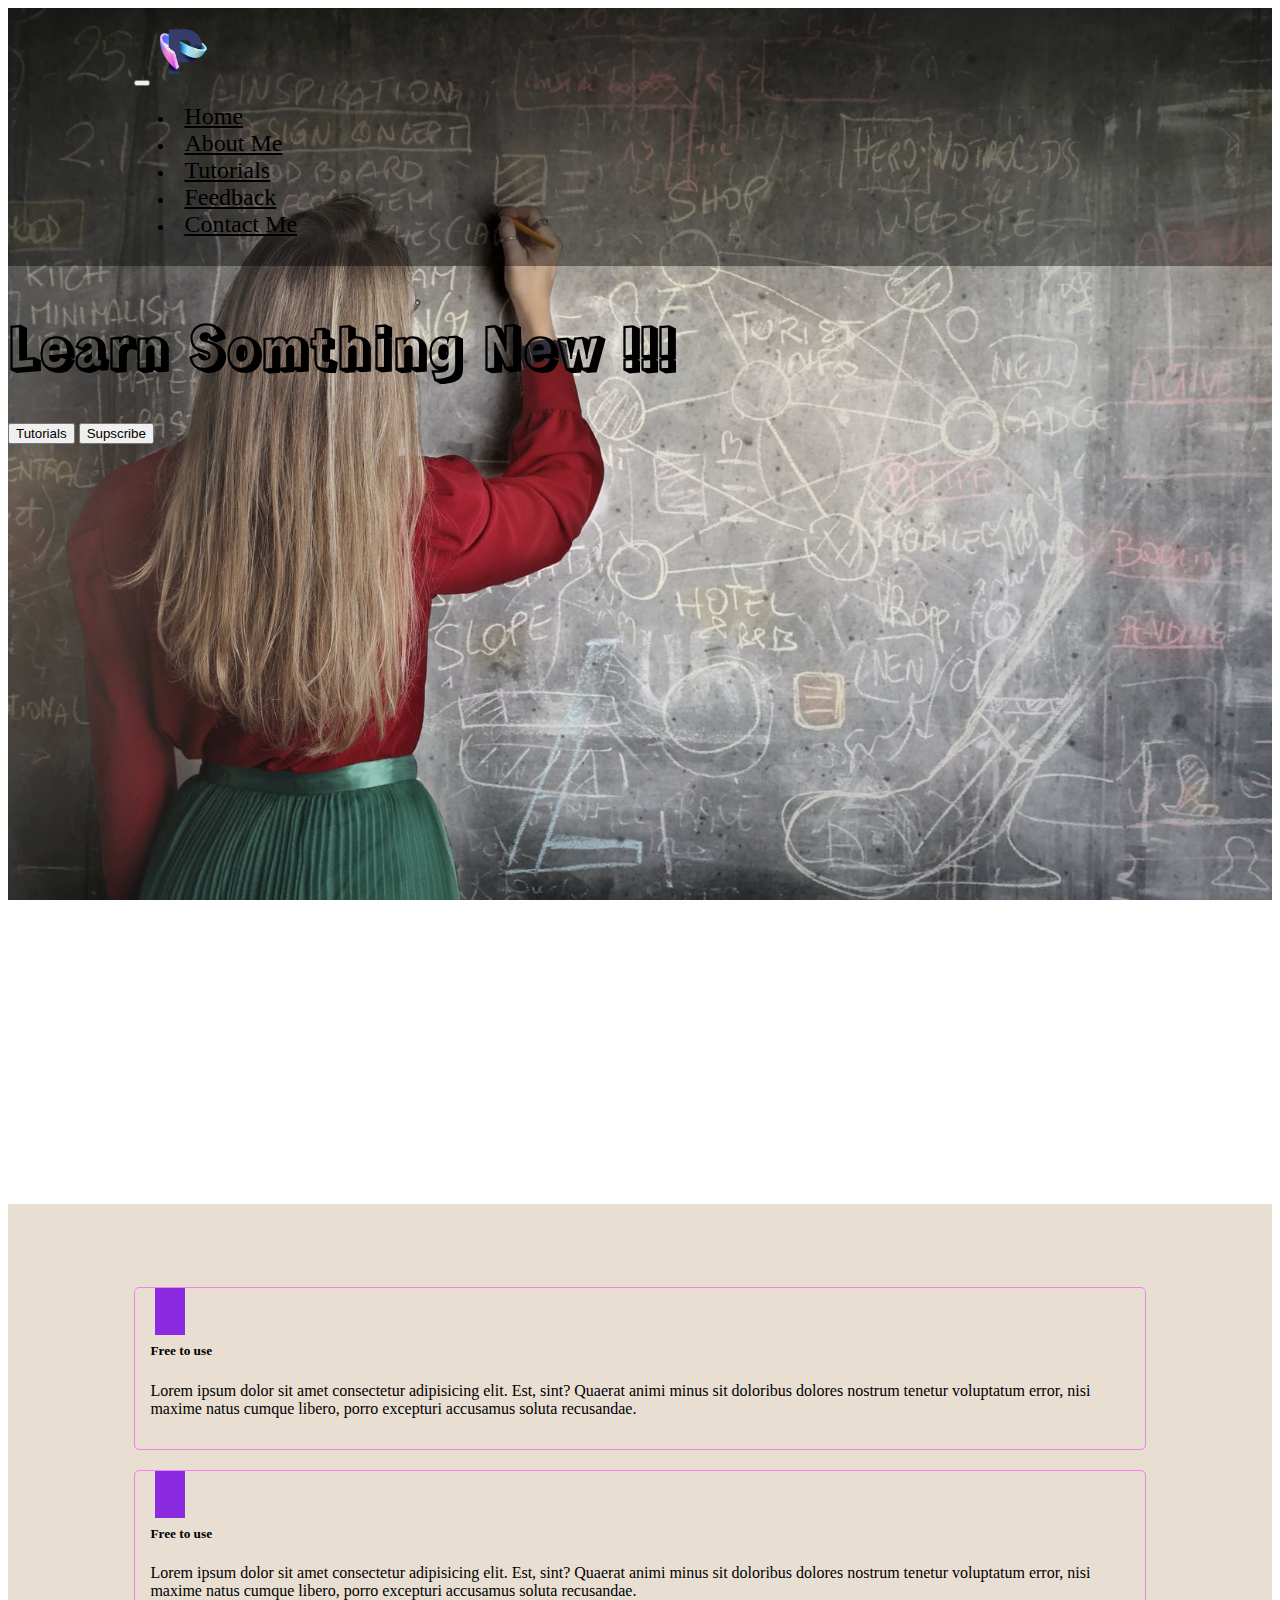
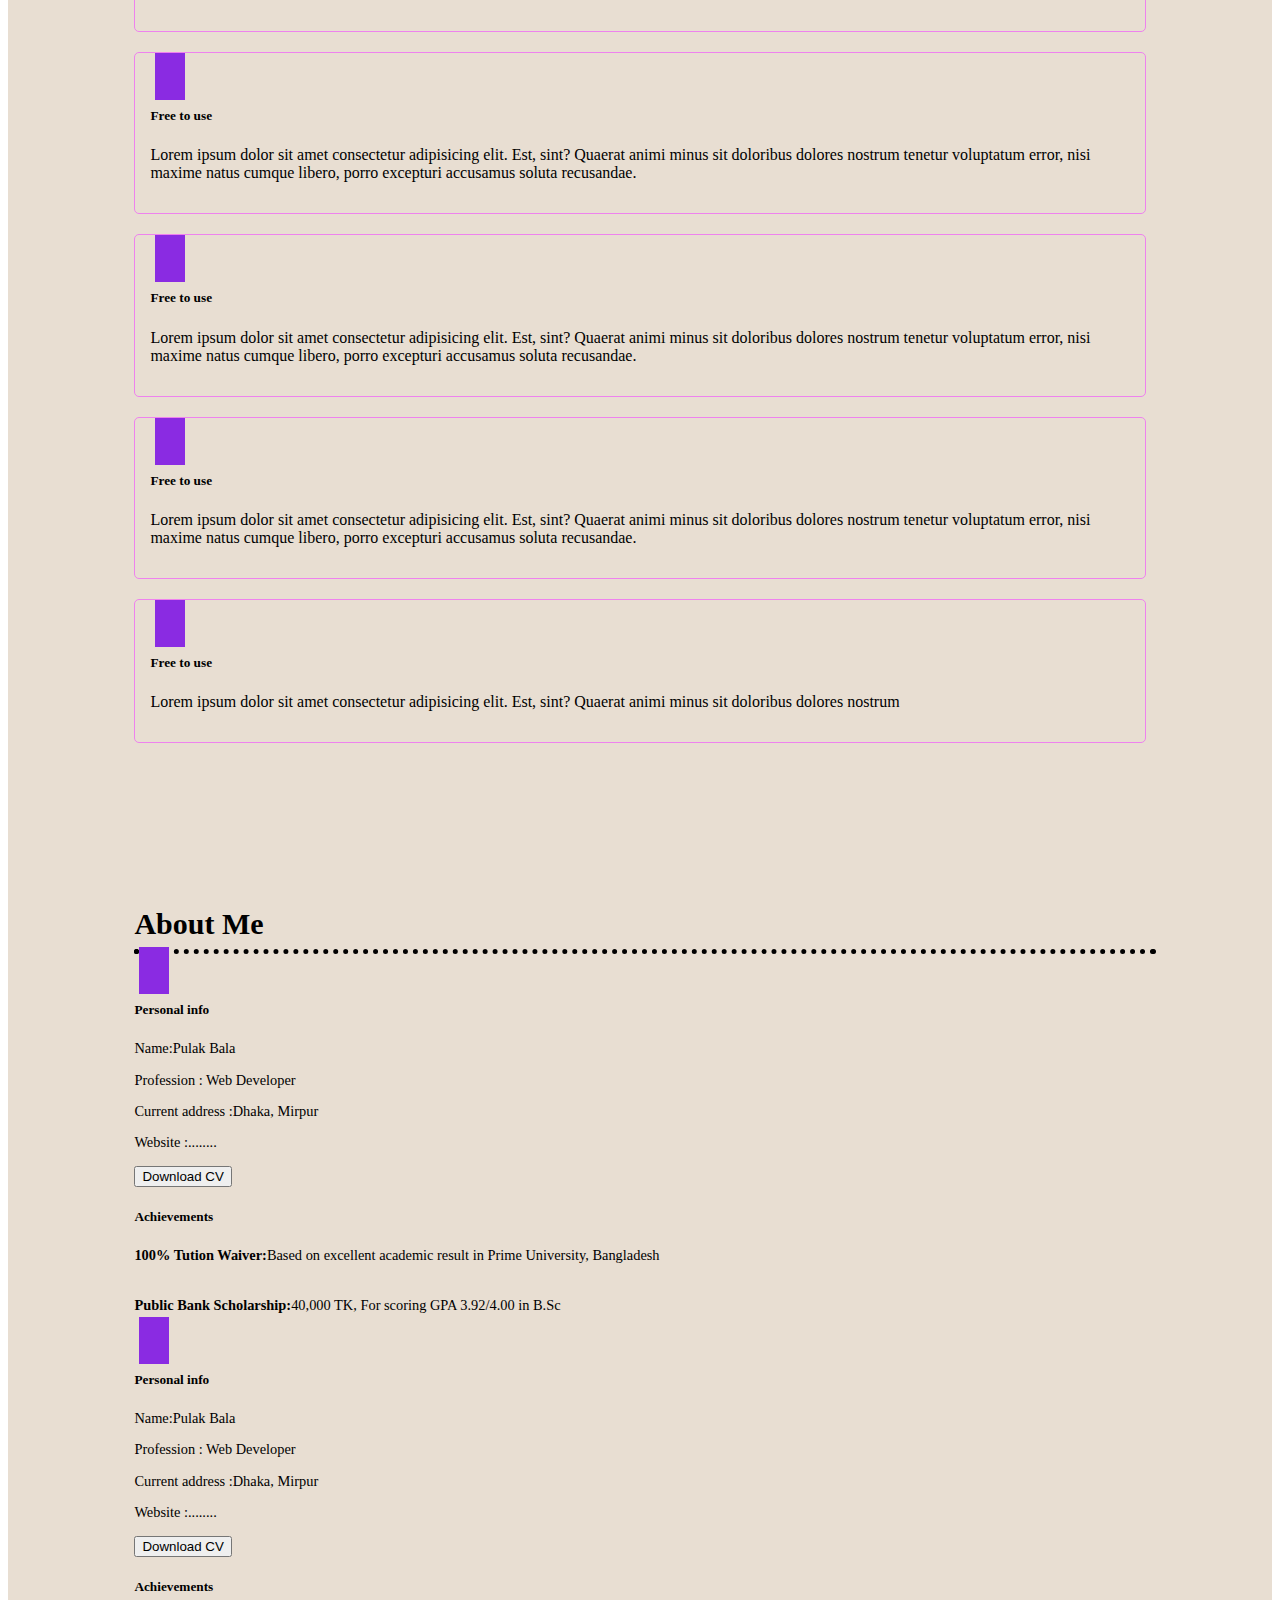
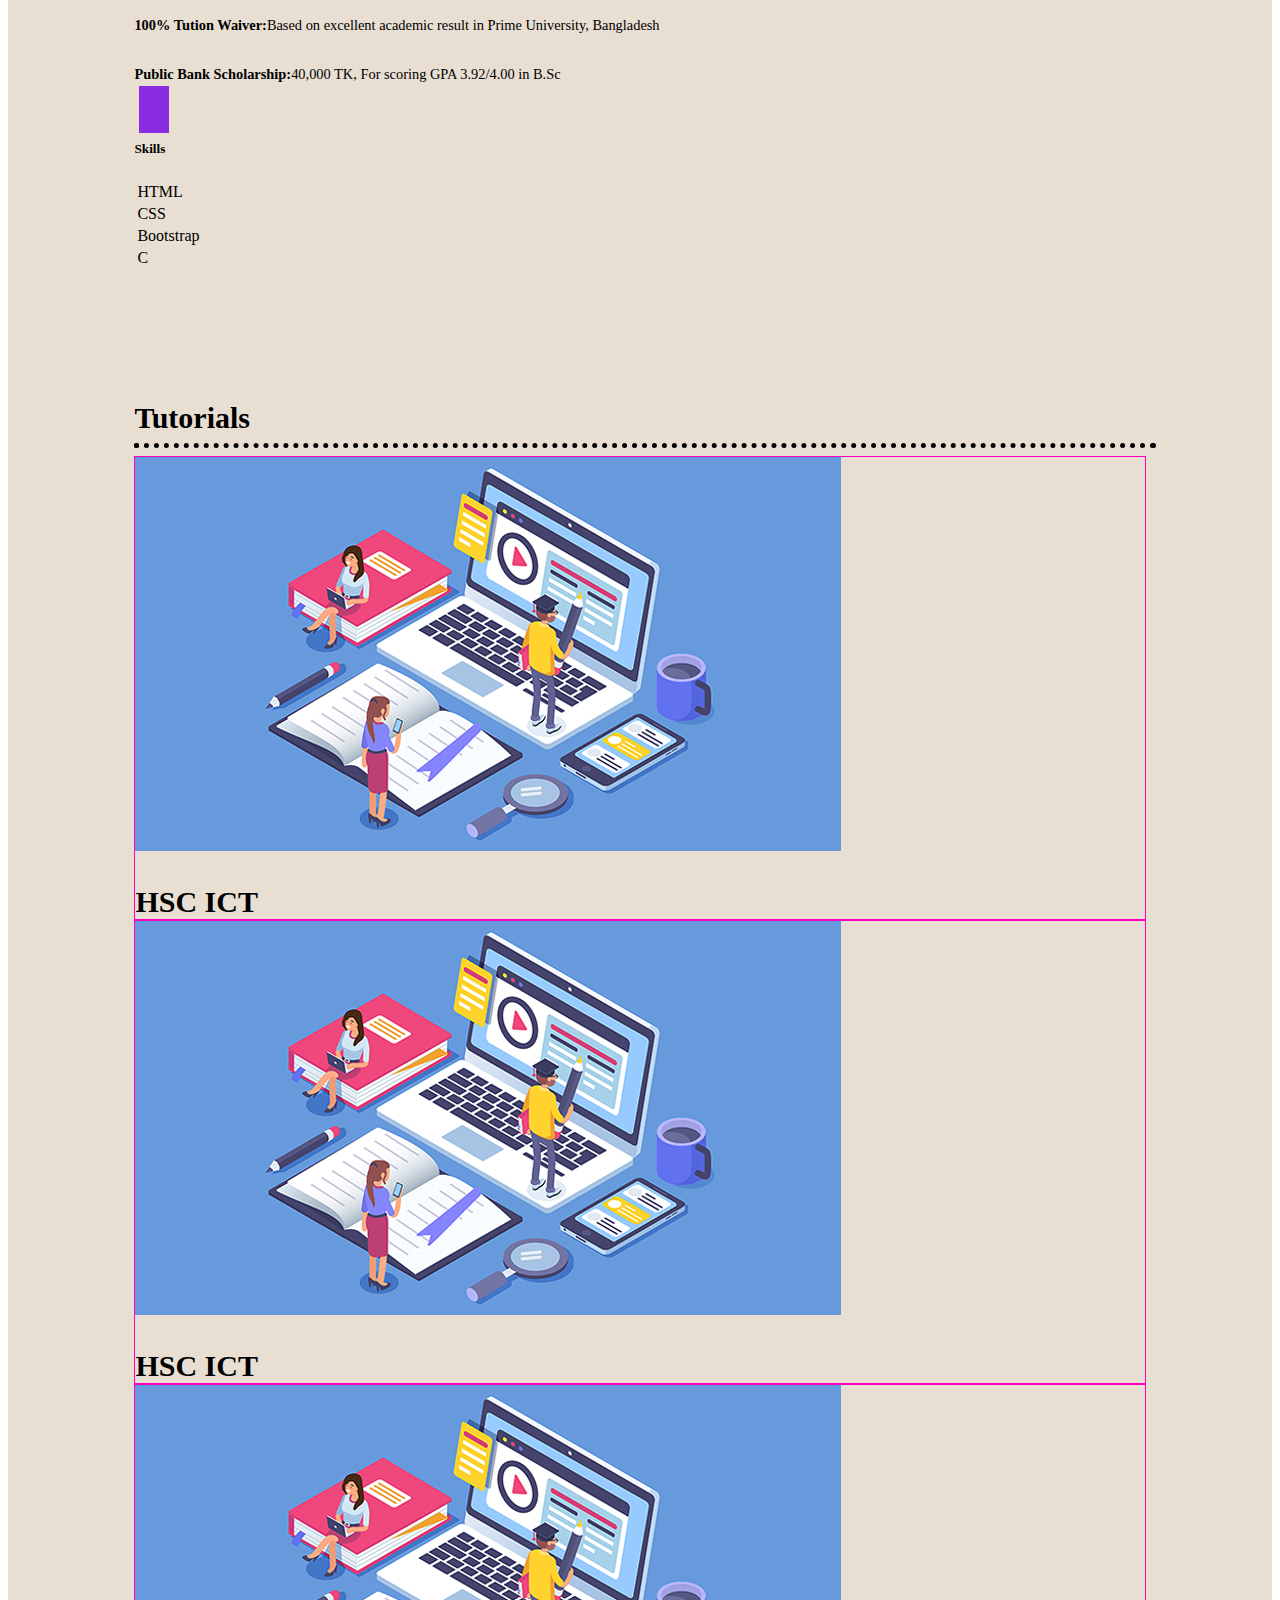
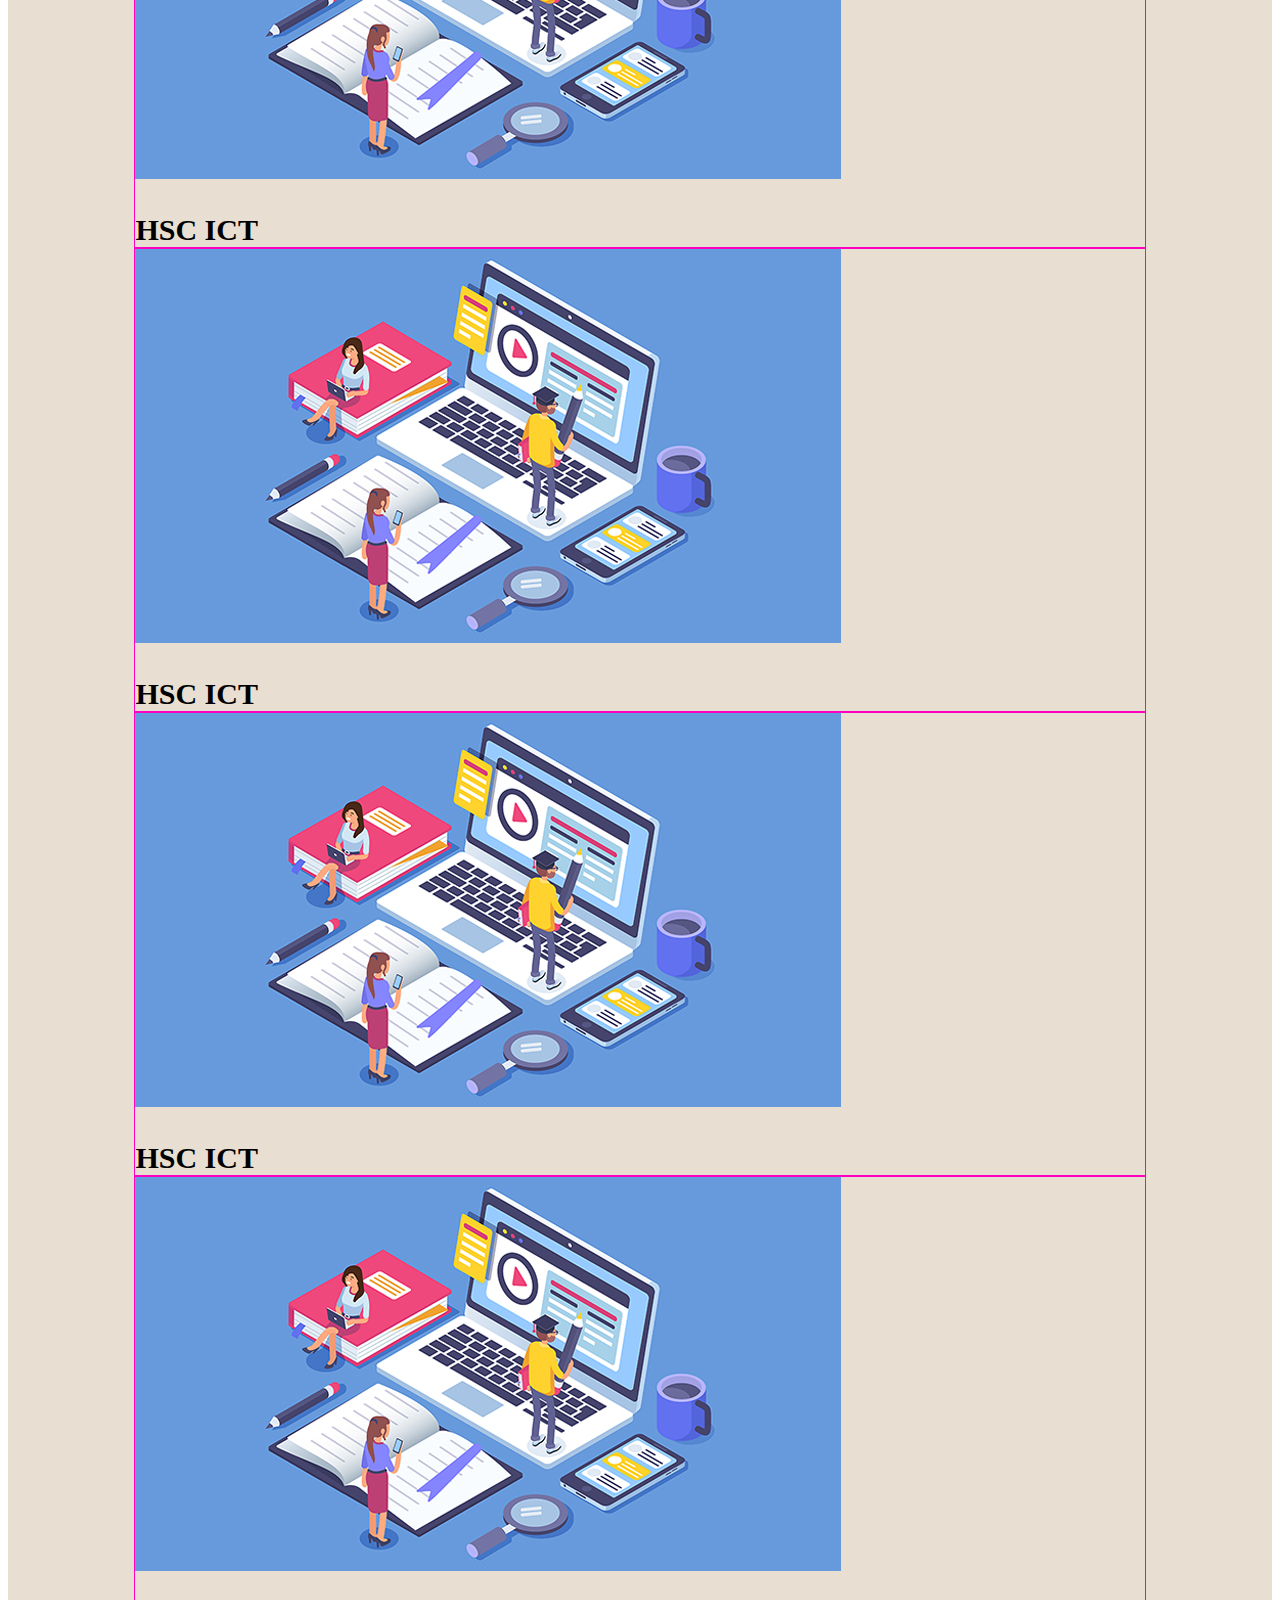
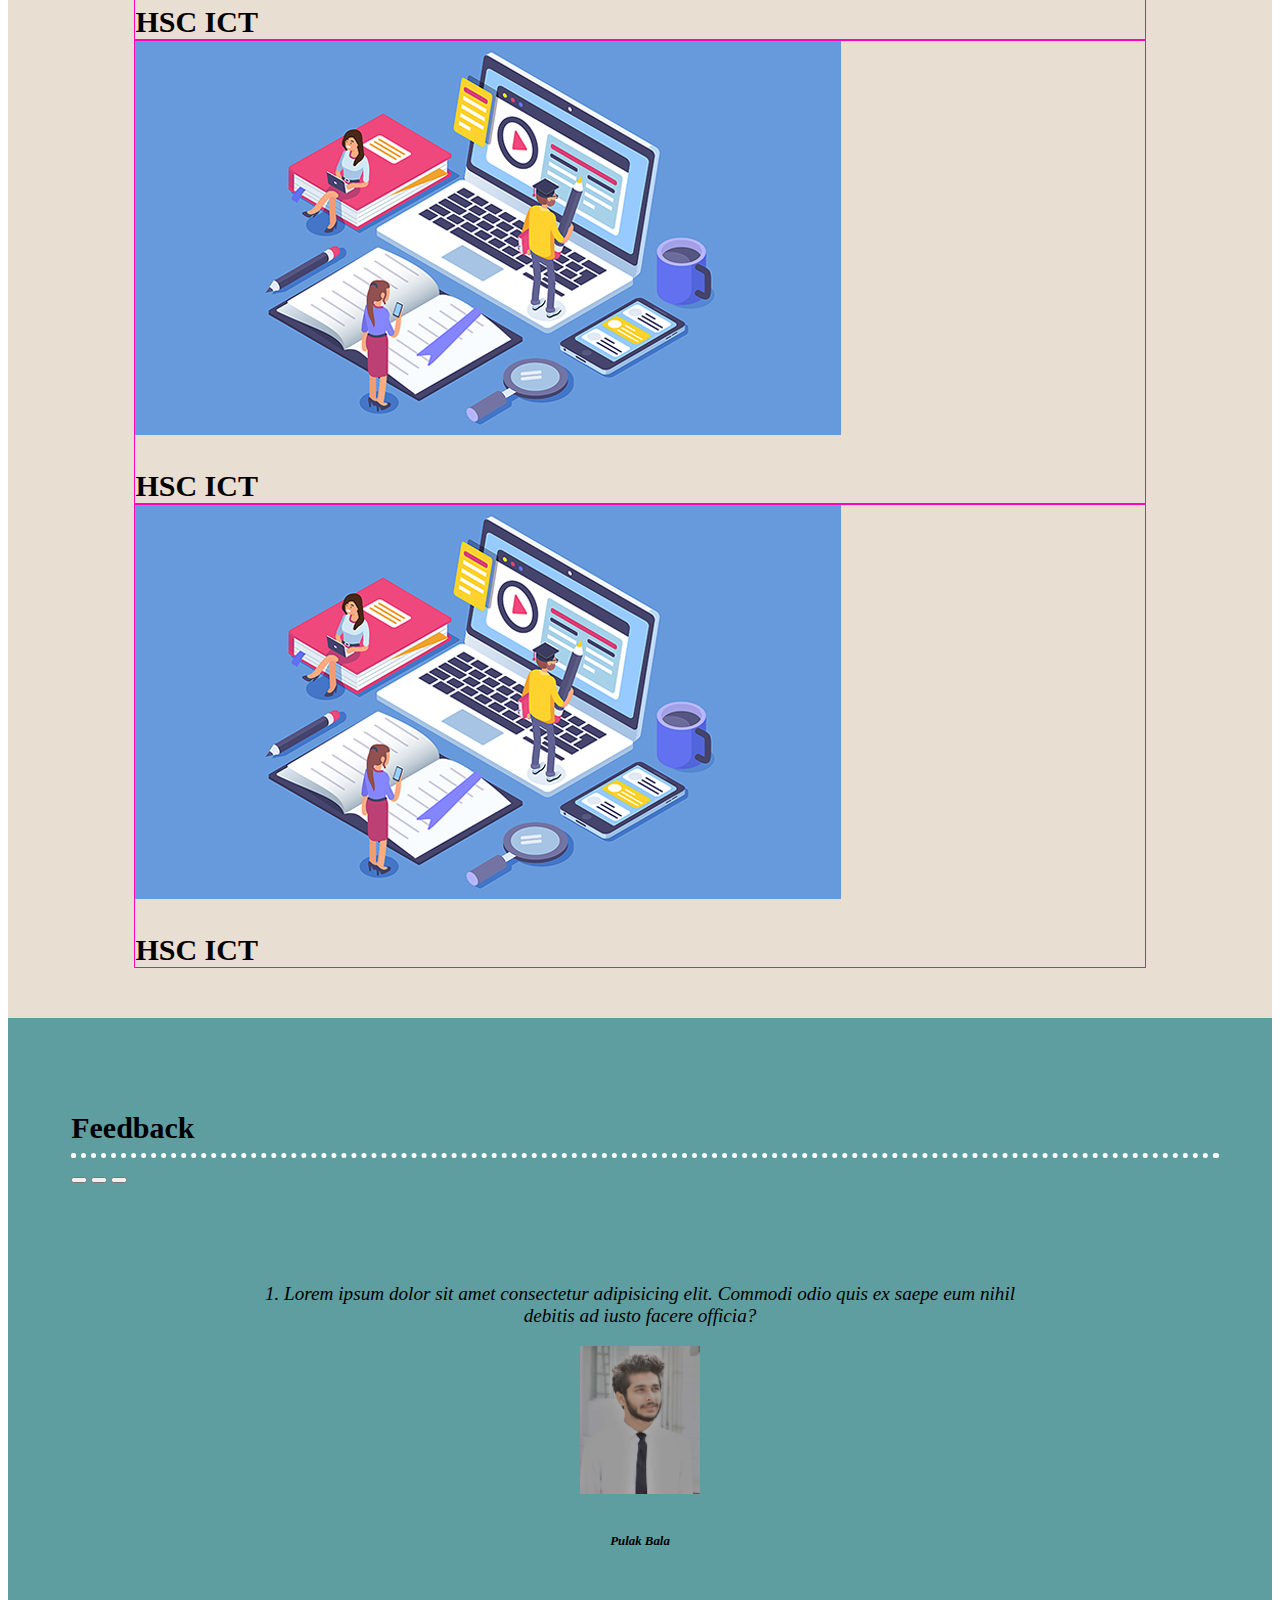
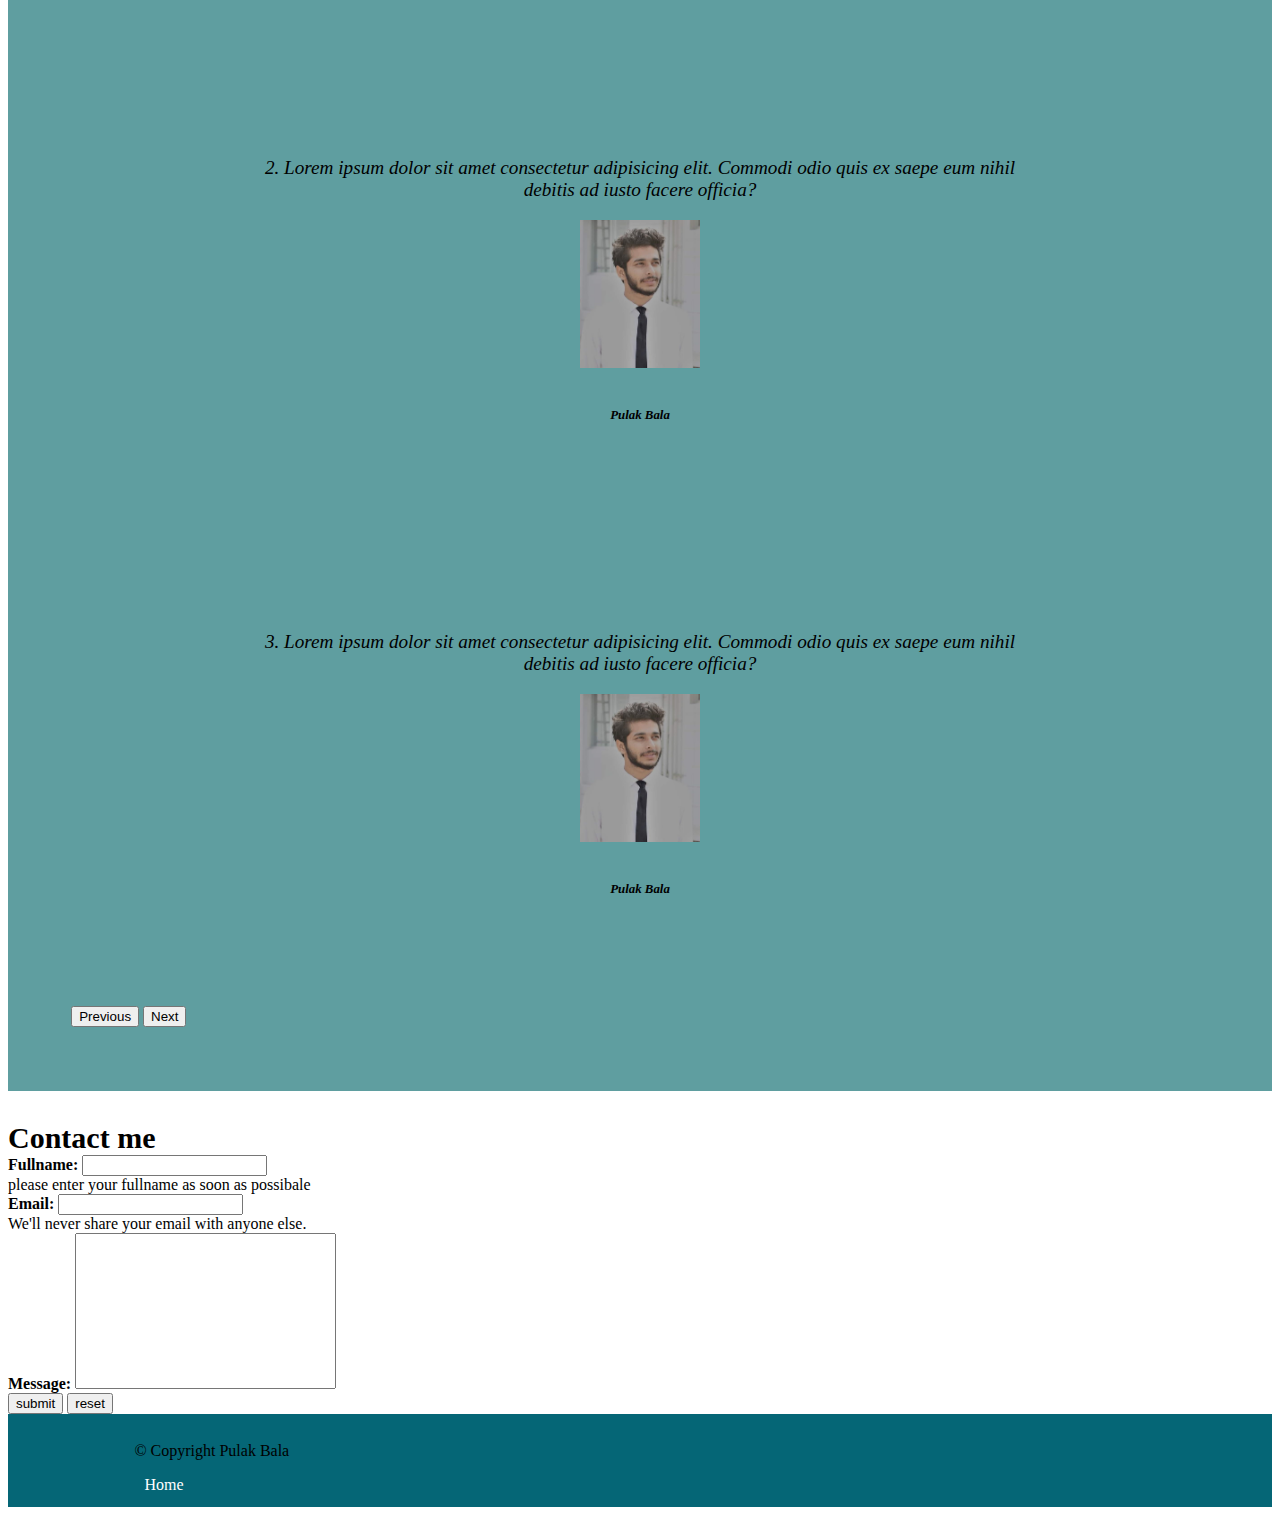
<file: index.html>
<!DOCTYPE html>
<html lang="en">
<head>
    <meta charset="UTF-8">
    <meta http-equiv="X-UA-Compatible" content="IE=edge">
    <meta name="viewport" content="width=device-width, initial-scale=1.0">
    <title>Document</title>

    <!-- css -->
    <link href="https://cdn.jsdelivr.net/npm/bootstrap@5.1.0/dist/css/bootstrap.min.css" rel="stylesheet" integrity="sha384-KyZXEAg3QhqLMpG8r+8fhAXLRk2vvoC2f3B09zVXn8CA5QIVfZOJ3BCsw2P0p/We" crossorigin="anonymous">
    <!-- style.css -->
    <link rel="stylesheet" href="css/style.css">

    <!-- Google font -->
    <link rel="preconnect" href="https://fonts.googleapis.com">
    <link rel="preconnect" href="https://fonts.gstatic.com" crossorigin>
    <link href="https://fonts.googleapis.com/css2?family=Montserrat:wght@300&family=Oswald&family=Rampart+One&display=swap" rel="stylesheet">

<!-- font awesome -->
<link rel="stylesheet" href="https://use.fontawesome.com/releases/v5.15.4/css/all.css" integrity="sha384-DyZ88mC6Up2uqS4h/KRgHuoeGwBcD4Ng9SiP4dIRy0EXTlnuz47vAwmeGwVChigm" crossorigin="anonymous">

</head>
<body>
    

    <div class="container">
        <header>
            <nav class="navbar navbar-expand-md">
               
                 
                  <button class="navbar-toggler" type="button" data-bs-toggle="collapse" data-bs-target="#navbarNavDropdown" aria-controls="navbarNavDropdown" aria-expanded="false" aria-label="Toggle navigation">
                    <span><i class="fas fa-bars navbar-icon"></i></span>
                  </button>

                  <a class="navbar-brand" href="#">
                      <img src="./images/P-amazing-3D-logo-design-concept-in-20211-removebg-preview.png" alt="">
                  </a>

                  <div class="collapse navbar-collapse"   id="navbarNavDropdown">
                    <ul class="navbar-nav ms-auto">
                        <li class="nav-item active">
                           <a class="nav-link text-center text-md-ms" aria-current="page" href="#">Home</a>
                        </li>
                        <li class="nav-item">
                           <a class="nav-link text-center text-md-ms" href="#About-me">About Me</a>
                        </li>
                        <li class="nav-item">
                           <a class="nav-link text-center text-md-ms" href="#Tutorials">Tutorials</a>
                        </li>
                        <li class="nav-item">
                           <a class="nav-link text-center text-md-ms" href="#Feedback">Feedback</a>
                        </li>
                        <li class="nav-item">
                           <a class="nav-link text-center text-md-ms" href="#Contact Me">Contact Me</a>
                        </li>
                    </ul>
                  </div>
              </nav>

              <section id="banner">
                 <div class="banner-container d-flex justify-content-center align-items-center ">
                     <div class="banner-contents text-center">

                         <h1 class="font-weight-bolder text-black mb-5">Learn Somthing New !!!</h1>

                         <button class="btn btn-lg btn-dark me-3" onclick="location.href='#Tutorials' "> <i class="fas fa-play me-2"></i> Tutorials</button>

                         <button class="btn btn-lg btn-dark " onclick="window.open('https:www.google.com')"class="request-callback" > <i class="fab fa-youtube me-2"></i> Supscribe</button>

                     </div>
                 </div>
              </section>
        </header>
        <!-- header end  -->

        <!-- features start  -->
        <main>

            <section id="features" class="text-center">
                <div class="row">
                    <div class="col-lg-4 d-block d-lg-flex">
                        <div class="features-col">
                            <i class="fas fa-hand-holding-usd fa-3x icon-style rounded-circle"></i>
                            <h5 font-weight-bolder>Free to use</h5>
                            <p>Lorem ipsum dolor sit amet consectetur adipisicing elit. Est, sint? Quaerat animi minus sit doloribus dolores nostrum tenetur voluptatum error, nisi maxime natus cumque libero, porro excepturi accusamus soluta recusandae.</p>
                        </div>
                    </div>

                    <div class="col-lg-4 d-block d-lg-flex">
                        <div class="features-col">
                            <i class="fas fa-hand-holding-usd fa-3x icon-style rounded-circle"></i>
                            <h5 font-weight-bolder>Free to use</h5>
                            <p>Lorem ipsum dolor sit amet consectetur adipisicing elit. Est, sint? Quaerat animi minus sit doloribus dolores nostrum tenetur voluptatum error, nisi maxime natus cumque libero, porro excepturi accusamus soluta recusandae.</p>
                        </div>
                    </div>

                    <div class="col-lg-4 d-block d-lg-flex">
                        <div class="features-col">
                            <i class="fas fa-hand-holding-usd fa-3x icon-style rounded-circle"></i>
                            <h5 font-weight-bolder>Free to use</h5>
                            <p>Lorem ipsum dolor sit amet consectetur adipisicing elit. Est, sint? Quaerat animi minus sit doloribus dolores nostrum tenetur voluptatum error, nisi maxime natus cumque libero, porro excepturi accusamus soluta recusandae.</p>
                        </div>
                    </div>

                    <div class="col-lg-4 d-block d-lg-flex">
                        <div class="features-col">
                            <i class="fas fa-hand-holding-usd fa-3x icon-style rounded-circle"></i>
                            <h5 font-weight-bolder>Free to use</h5>
                            <p>Lorem ipsum dolor sit amet consectetur adipisicing elit. Est, sint? Quaerat animi minus sit doloribus dolores nostrum tenetur voluptatum error, nisi maxime natus cumque libero, porro excepturi accusamus soluta recusandae.</p>
                        </div>
                    </div>

                    <div class="col-lg-4 d-block d-lg-flex">
                        <div class="features-col">
                            <i class="fas fa-hand-holding-usd fa-3x icon-style rounded-circle"></i>
                            <h5 font-weight-bolder>Free to use</h5>
                            <p>Lorem ipsum dolor sit amet consectetur adipisicing elit. Est, sint? Quaerat animi minus sit doloribus dolores nostrum tenetur voluptatum error, nisi maxime natus cumque libero, porro excepturi accusamus soluta recusandae.</p>
                        </div>
                    </div>

                    <div class="col-lg-4 d-block d-lg-flex">
                        <div class="features-col">
                            <i class="fas fa-hand-holding-usd fa-3x icon-style rounded-circle"></i>
                            <h5 font-weight-bolder>Free to use</h5>
                            <p>Lorem ipsum dolor sit amet consectetur adipisicing elit. Est, sint? Quaerat animi minus sit doloribus dolores nostrum </p>
                        </div>
                    </div>
                </div>
            </section>
            <!-- features end  -->

            <!-- About me start  -->

            <section id="About-me">
                <div class="section-title">
                    <h3 class="text-center">About Me</h3>
                    <hr class="hr-style" style="border-color: black;">
                </div>

                <div class="row">
                    <div class="col-lg-5">
                        <div class="basic-desc text-center text-lg-me">
                            <i class="icon-style rounded-circle far fa-user fa-2x"></i>
                            <h5 class="font-weight bolder">Personal info</h5>
                            <p>Name:Pulak Bala</p>
                            <p>Profession : Web Developer</p>
                            <p>Current address :Dhaka, Mirpur</p> 
                            <p>Website :........</p>
                            <p><a href="#">
                                <button class="btn btn-primary">Download CV</button>
                            </a></p>
                            
                        </div>
                    </div>
                </div>

                <div class="row">
                    <div class="col-lg-7"></div>
                    <div class="col-lg-5 mt-3">
                        <div class="achieve-desc text-center text-lg-me ">
                            <i class="icon-styel rounded-circle fas fa-trophy fa-3x"></i>
                            <h5 class="font-weight-bolder">Achievements</h5>
                            <p><span>100% Tution Waiver:</span>Based on excellent academic result in Prime University, Bangladesh</p><br>
                            <p><span>Public Bank Scholarship:</span>40,000 TK, For scoring GPA 3.92/4.00 in B.Sc</p><br>
                            
                            
                        </div>
                    </div>
                </div>    
                
                <div class="col-lg-5">
                    <div class="basic-desc text-center text-lg-me">
                        <i class="icon-style rounded-circle far fa-user fa-2x"></i>
                        <h5 class="font-weight bolder">Personal info</h5>
                        <p>Name:Pulak Bala</p>
                        <p>Profession : Web Developer</p>
                        <p>Current address :Dhaka, Mirpur</p> 
                        <p>Website :........</p>
                        <p><a href="#">
                            <button class="btn btn-primary">Download CV</button>
                        </a></p>
                        
                    </div>
                </div>  
                <div class="row">
                    <div class="col-lg-7"></div>
                    <div class="col-lg-5">
                        <div class="achieve-desc text-center text-lg-me">
                            <i class="icon-styel rounded-circle fas fa-trophy fa-3x"></i>
                            <h5 class="font-weight-bolder">Achievements</h5>
                            <p><span>100% Tution Waiver:</span>Based on excellent academic result in Prime University, Bangladesh</p><br>
                            <p><span>Public Bank Scholarship:</span>40,000 TK, For scoring GPA 3.92/4.00 in B.Sc</p><br>
                            
                            
                        </div>
                    </div>
                </div>   
                
                <div class="row ">
                    <div class="col-lg-5">
                        <div class="skil-desc text-center text-lg-me">
                            <i class="icon-style rounded-circle  fas fa-briefcase fa-2x"></i>
                            <h5 class="font-weight-bolder">Skills</h5>

                            <table class="table">
                                <tr>
                                    <td>HTML</td>
                                    <td>
                                        <span class="star">
                                            <i class="fas fa-star"></i>
                                            <i class="fas fa-star"></i>
                                            <i class="fas fa-star"></i>
                                            <i class="fas fa-star"></i>
                                            <i class="far fa-star"></i>
                                        </span>
                                    </td>
                                </tr>

                                <tr>
                                    <td>CSS</td>
                                    <td>
                                        <span class="star">
                                            <i class="fas fa-star"></i>
                                            <i class="fas fa-star"></i>
                                            <i class="fas fa-star"></i>
                                            <i class="far fa-star"></i>
                                            <i class="far fa-star"></i>
                                        </span>
                                    </td>
                                </tr>

                                <tr>
                                    <td>Bootstrap</td>
                                    <td>
                                        <span class="star">
                                            <i class="fas fa-star"></i>
                                            <i class="fas fa-star"></i>
                                            <i class="fas fa-star"></i>
                                            <i class="fas fa-star-half"></i>
                                            <i class="far fa-star"></i>
                                        </span>
                                    </td>
                                </tr>

                                <tr>
                                    <td>C </td>
                                    <td>
                                        <span class="star">
                                            <i class="fas fa-star"></i>
                                            <i class="fas fa-star"></i>
                                            <i class="fas fa-star"></i>
                                            <i class="fas fa-star"></i>
                                            <i class="far fa-star"></i>
                                        </span>
                                    </td>
                                </tr>
                            </table>

                        </div>
                    </div>
                </div>
            </section>

            <!-- About me end  -->

            <!-- Tutorials start  -->
            <section id="Tutorials">
                <div class="section-title">
                    <h3 class="text-center">Tutorials</h3>
                    <hr class="hr-style" style="border-color: black;">
                </div>
                <div class="row text-center mb-3">
                    <div class="col-lg-3 col-md-6 col-sm-12">
                        <div class="card mb-5 mb-lg-0">
                            <img class="card-img-top" src="./images/ER19_2103_706x394_Blog.jpg" alt="">
                            <div class="card-body text-center">
                                <h3 class="card-title font-weight-bolder">HSC ICT</h3>
                                <a href="#" class="stretched-link"></a>
                            </div>
                        </div>
                    </div>

                    <div class="col-lg-3 col-md-6 col-sm-12">
                        <div class="card mb-5 mb-lg-0">
                            <img class="card-img-top" src="./images/ER19_2103_706x394_Blog.jpg" alt="">
                            <div class="card-body text-center">
                                <h3 class="card-title font-weight-bolder">HSC ICT</h3>
                                <a href="#" class="stretched-link"></a>
                            </div>
                        </div>
                    </div>

                    <div class="col-lg-3 col-md-6 col-sm-12">
                        <div class="card mb-5 mb-lg-0">
                            <img class="card-img-top" src="./images/ER19_2103_706x394_Blog.jpg" alt="">
                            <div class="card-body text-center">
                                <h3 class="card-title font-weight-bolder">HSC ICT</h3>
                                <a href="#" class="stretched-link"></a>
                            </div>
                        </div>
                    </div>

                    <div class="col-lg-3 col-md-6 col-sm-12">
                        <div class="card mb-5 mb-lg-0">
                            <img class="card-img-top" src="./images/ER19_2103_706x394_Blog.jpg" alt="">
                            <div class="card-body text-center">
                                <h3 class="card-title font-weight-bolder">HSC ICT</h3>
                                <a href="#" class="stretched-link"></a>
                            </div>
                        </div>
                    </div>
                </div>

                <div class="row text-center mb-3">
                    <div class="col-lg-3 col-md-6 col-sm-12">
                        <div class="card mb-5 mb-lg-0">
                            <img class="card-img-top" src="./images/ER19_2103_706x394_Blog.jpg" alt="">
                            <div class="card-body text-center">
                                <h3 class="card-title font-weight-bolder">HSC ICT</h3>
                                <a href="#" class="stretched-link"></a>
                            </div>
                        </div>
                    </div>

                    <div class="col-lg-3 col-md-6 col-sm-12">
                        <div class="card mb-5 mb-lg-0">
                            <img class="card-img-top" src="./images/ER19_2103_706x394_Blog.jpg" alt="">
                            <div class="card-body text-center">
                                <h3 class="card-title font-weight-bolder">HSC ICT</h3>
                                <a href="#" class="stretched-link"></a>
                            </div>
                        </div>
                    </div>

                    <div class="col-lg-3 col-md-6 col-sm-12">
                        <div class="card mb-5 mb-lg-0">
                            <img class="card-img-top" src="./images/ER19_2103_706x394_Blog.jpg" alt="">
                            <div class="card-body text-center">
                                <h3 class="card-title font-weight-bolder">HSC ICT</h3>
                                <a href="#" class="stretched-link"></a>
                            </div>
                        </div>
                    </div>

                    <div class="col-lg-3 col-md-6 col-sm-12">
                        <div class="card mb-5 mb-lg-0">
                            <img class="card-img-top" src="./images/ER19_2103_706x394_Blog.jpg" alt="">
                            <div class="card-body text-center">
                                <h3 class="card-title font-weight-bolder">HSC ICT</h3>
                                <a href="#" class="stretched-link"></a>
                            </div>
                        </div>
                    </div>
                </div>
            </section>
            <!-- Tutorials ends  -->

            <!-- feedback starts  -->
            <section id="Feedback">
                <div class="section-title">
                    <h3 class="text-center">Feedback</h3>
                    <hr class="hr-style" >
                </div>

                <div class="row">
                    <div id="carouselExampleIndicators" class="carousel slide" data-bs-ride="carousel">
                        <div class="carousel-indicators mt-3">
                          <button type="button" data-bs-target="#carouselExampleIndicators" data-bs-slide-to="0" class="active" aria-current="true" aria-label="Slide 1"></button>
                          <button type="button" data-bs-target="#carouselExampleIndicators" data-bs-slide-to="1" aria-label="Slide 2"></button>
                          <button type="button" data-bs-target="#carouselExampleIndicators" data-bs-slide-to="2" aria-label="Slide 3"></button>
                        </div>
                        <div class="carousel-inner">
                          <div class="carousel-item active">
                              <p>1. Lorem ipsum dolor sit amet consectetur adipisicing elit. Commodi odio quis ex saepe eum nihil debitis ad iusto facere officia?</p>
                            <img class="rounded-circle feedback-img" src="./images/puuu.jpg" class="d-block w-100" alt="Feedback">
                            <h6>Pulak Bala</h6>
                          </div>

                          <div class="carousel-item">
                            <p>2. Lorem ipsum dolor sit amet consectetur adipisicing elit. Commodi odio quis ex saepe eum nihil debitis ad iusto facere officia?</p>
                            <img class="rounded-circle feedback-img" src="./images/puuu.jpg" class="d-block w-100" alt="Feedback">
                            <h6>Pulak Bala</h6>
                          </div>

                          <div class="carousel-item">
                            <p>3. Lorem ipsum dolor sit amet consectetur adipisicing elit. Commodi odio quis ex saepe eum nihil debitis ad iusto facere officia?</p>
                            <img class="rounded-circle feedback-img" src="./images/puuu.jpg" class="d-block w-100" alt="Feedback">
                            <h6>Pulak Bala</h6>
                          </div>
                        </div>

                        <button class="carousel-control-prev" type="button" data-bs-target="#carouselExampleIndicators" data-bs-slide="prev">
                          <span class="carousel-control-prev-icon" aria-hidden="true"></span>
                          <span class="visually-hidden">Previous</span>
                        </button>
                        <button class="carousel-control-next" type="button" data-bs-target="#carouselExampleIndicators" data-bs-slide="next">
                          <span class="carousel-control-next-icon" aria-hidden="true"></span>
                          <span class="visually-hidden">Next</span>
                        </button>
                      </div>
    
                </div>
            </section>
            <!-- feedback ends  -->

            <!-- contact me start -->
            <section id="Contact Me">
                <div class="contact-section bg-success text-black p-3">
                    <div class="title text-center mt-3">
                        <h3 class="text-weight-bolder">Contact me</h3>
                    </div>
            
                    <form action="" class="was-validated">
            
                        <div class="mb-3">
                            <label for="fullname">Fullname:</label>
                        <input class="form-control" type="text" name="fullname" required>
            
                        <div class="valid-feedback"></div>
                        <div class="invalid-feedback">please enter your fullname as soon as possibale</div>    
            
                        </div>
            
                        <div class="mb-3">
                            <label for="fullname">Email:</label>
                            <input class="form-control" type="email"> 
                            <div id="emailHelp" class="form-text text-white">We'll never share your email with anyone else.</div>
                        </div>
            
                        
                        <div class="mb-3">
                            <label  for="message">Message:</label>
                            <textarea style="resize: none;" name="message" id="" cols="30" rows="10" class="form-control"></textarea> 
                        </div>
            
                        <div class="mb-3 text-center">
                            <input type="submit" class="btn btn-primary" value="submit">
                            <input type="reset"  class="btn btn-primary"  value="reset">
            
                        </div>
            
            
                    </form>
                </div>
            </section>
            <!-- contact me ends  -->

        </main>

        <footer>
            <div class="row text-white">
                <div class="col-lg-6 text-center text-lg-me mb-3 mb-lg-0">
                    <p class="small mb-0 mt-1">&copy; Copyright Pulak Bala</p>
                </div>
               <div class="col-lg-6 text-center text-lg-ms">
                    <a href="#">Home</a>
                    <a href="#"><i class="fab fa-facebook"></i></a>
                    <a href="#"><i class="fab fa-youtube"></i></a>
                    <a href="#"><i class="fab fa-instagram"></i></a>
                    <a href="#"><i class="fab fa-linkedin"></i></a>
               </div>
            </div>
        </footer>
    </div>

    <!-- js -->
    <!-- <script src="https://cdn.jsdelivr.net/npm/bootstrap@5.1.0/dist/js/bootstrap.bundle.min.js" integrity="sha384-U1DAWAznBHeqEIlVSCgzq+c9gqGAJn5c/t99JyeKa9xxaYpSvHU5awsuZVVFIhvj" crossorigin="anonymous"></script> -->
    <!-- separate -->
    <script src="https://cdn.jsdelivr.net/npm/@popperjs/core@2.9.3/dist/umd/popper.min.js" integrity="sha384-eMNCOe7tC1doHpGoWe/6oMVemdAVTMs2xqW4mwXrXsW0L84Iytr2wi5v2QjrP/xp" crossorigin="anonymous"></script>
    <script src="https://cdn.jsdelivr.net/npm/bootstrap@5.1.0/dist/js/bootstrap.min.js" integrity="sha384-cn7l7gDp0eyniUwwAZgrzD06kc/tftFf19TOAs2zVinnD/C7E91j9yyk5//jjpt/" crossorigin="anonymous"></script>
</body>
</html>
</file>
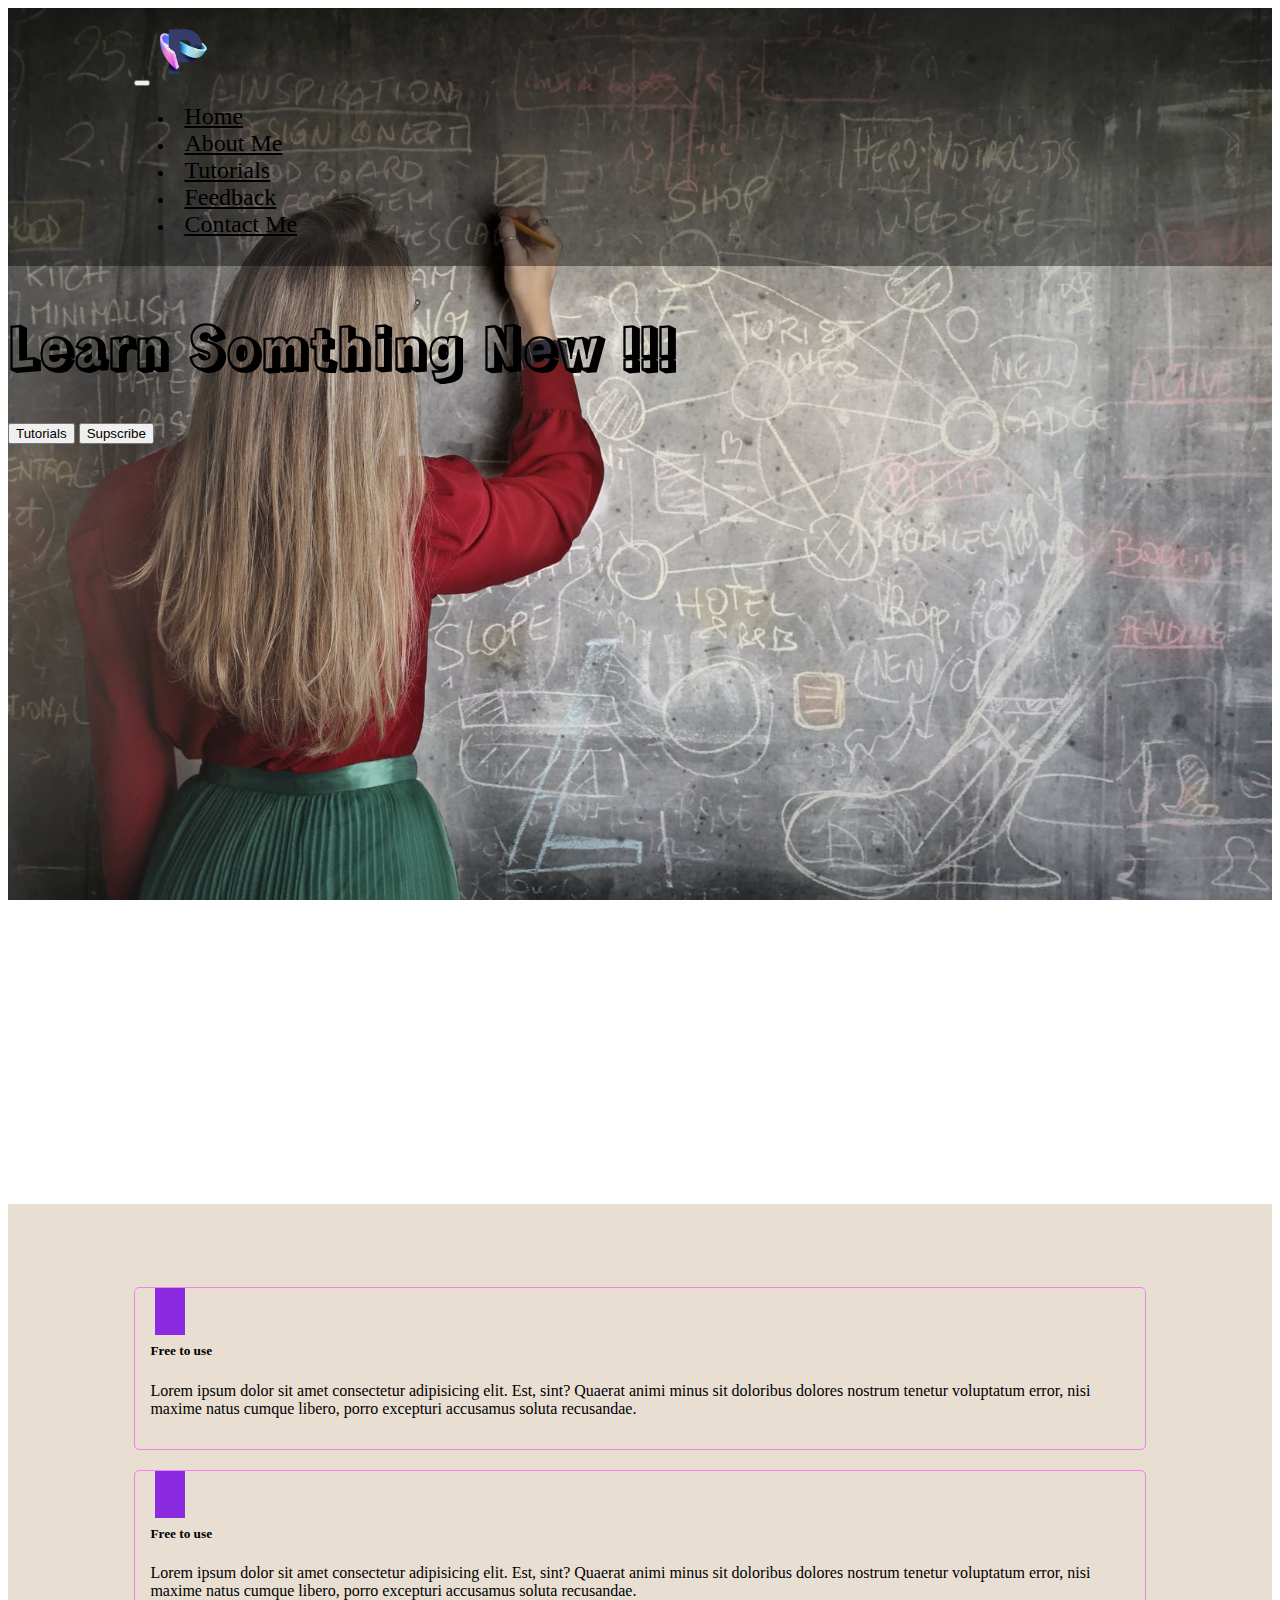
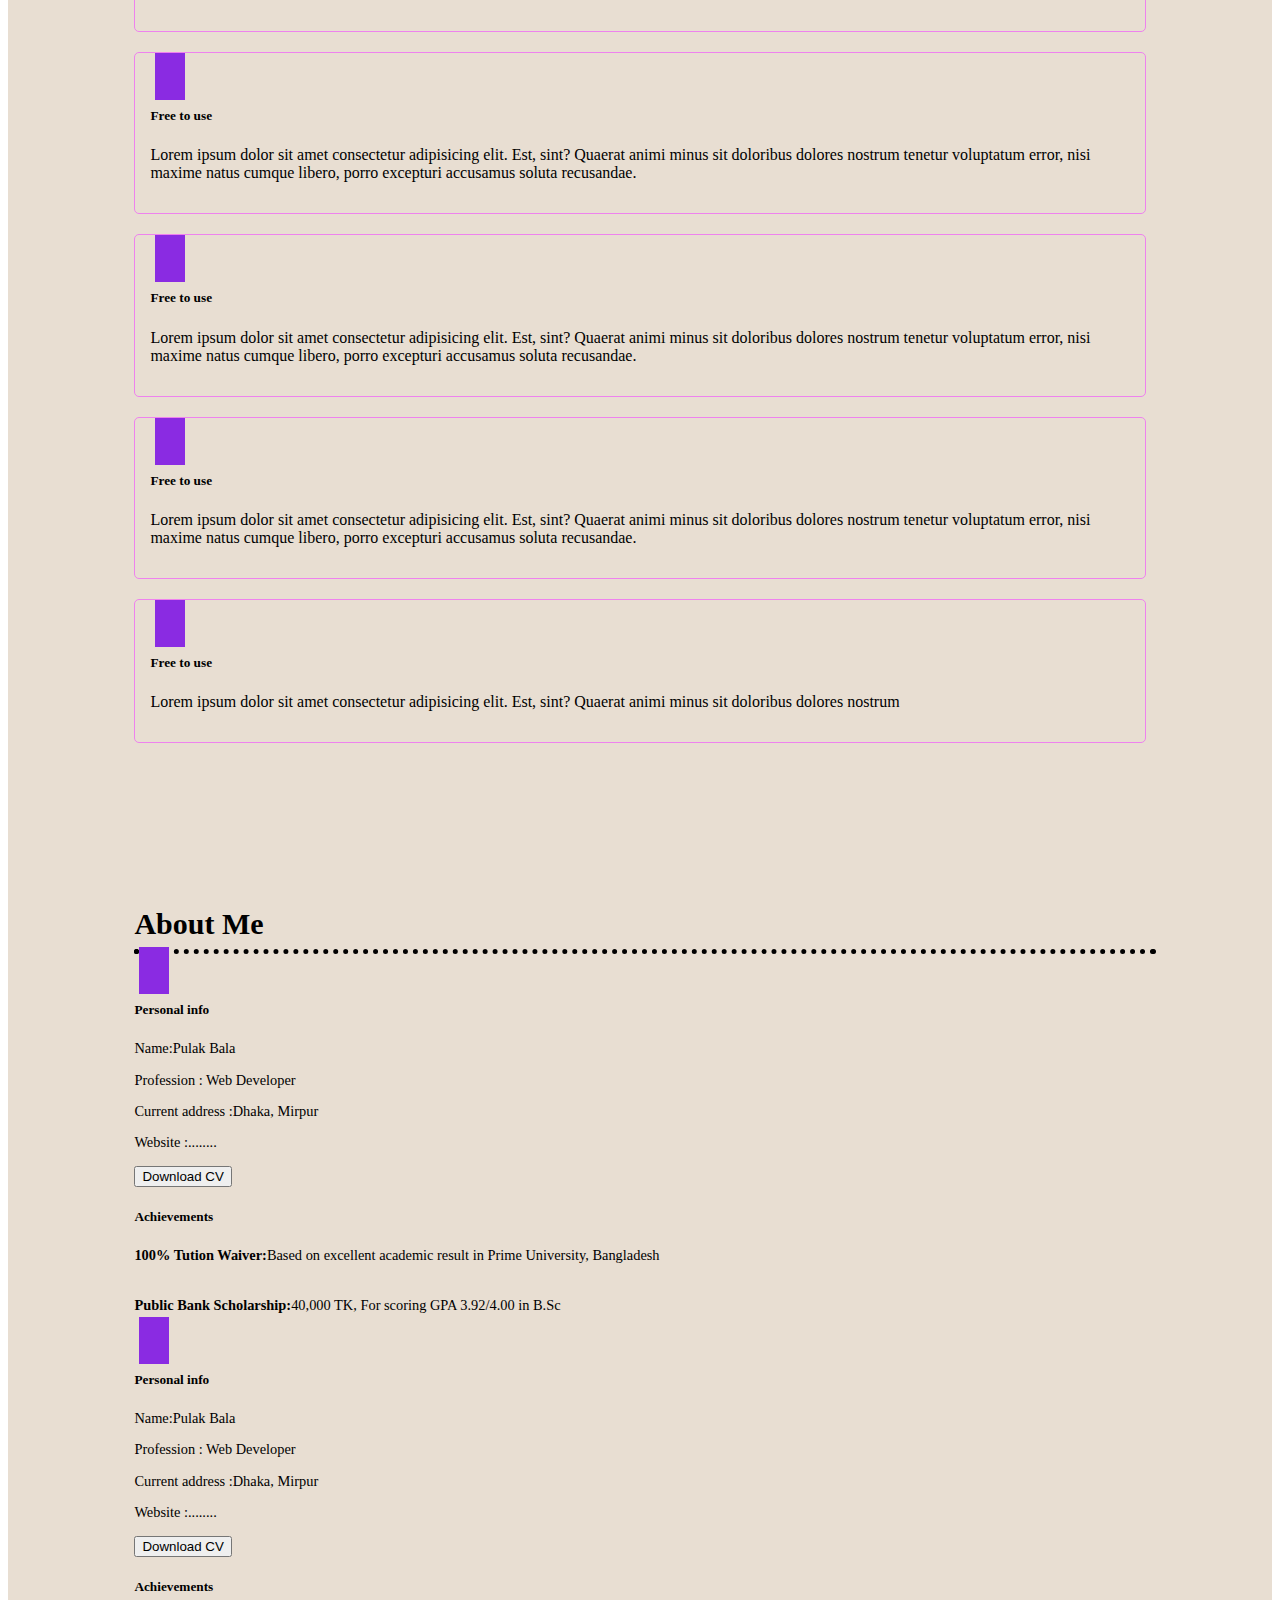
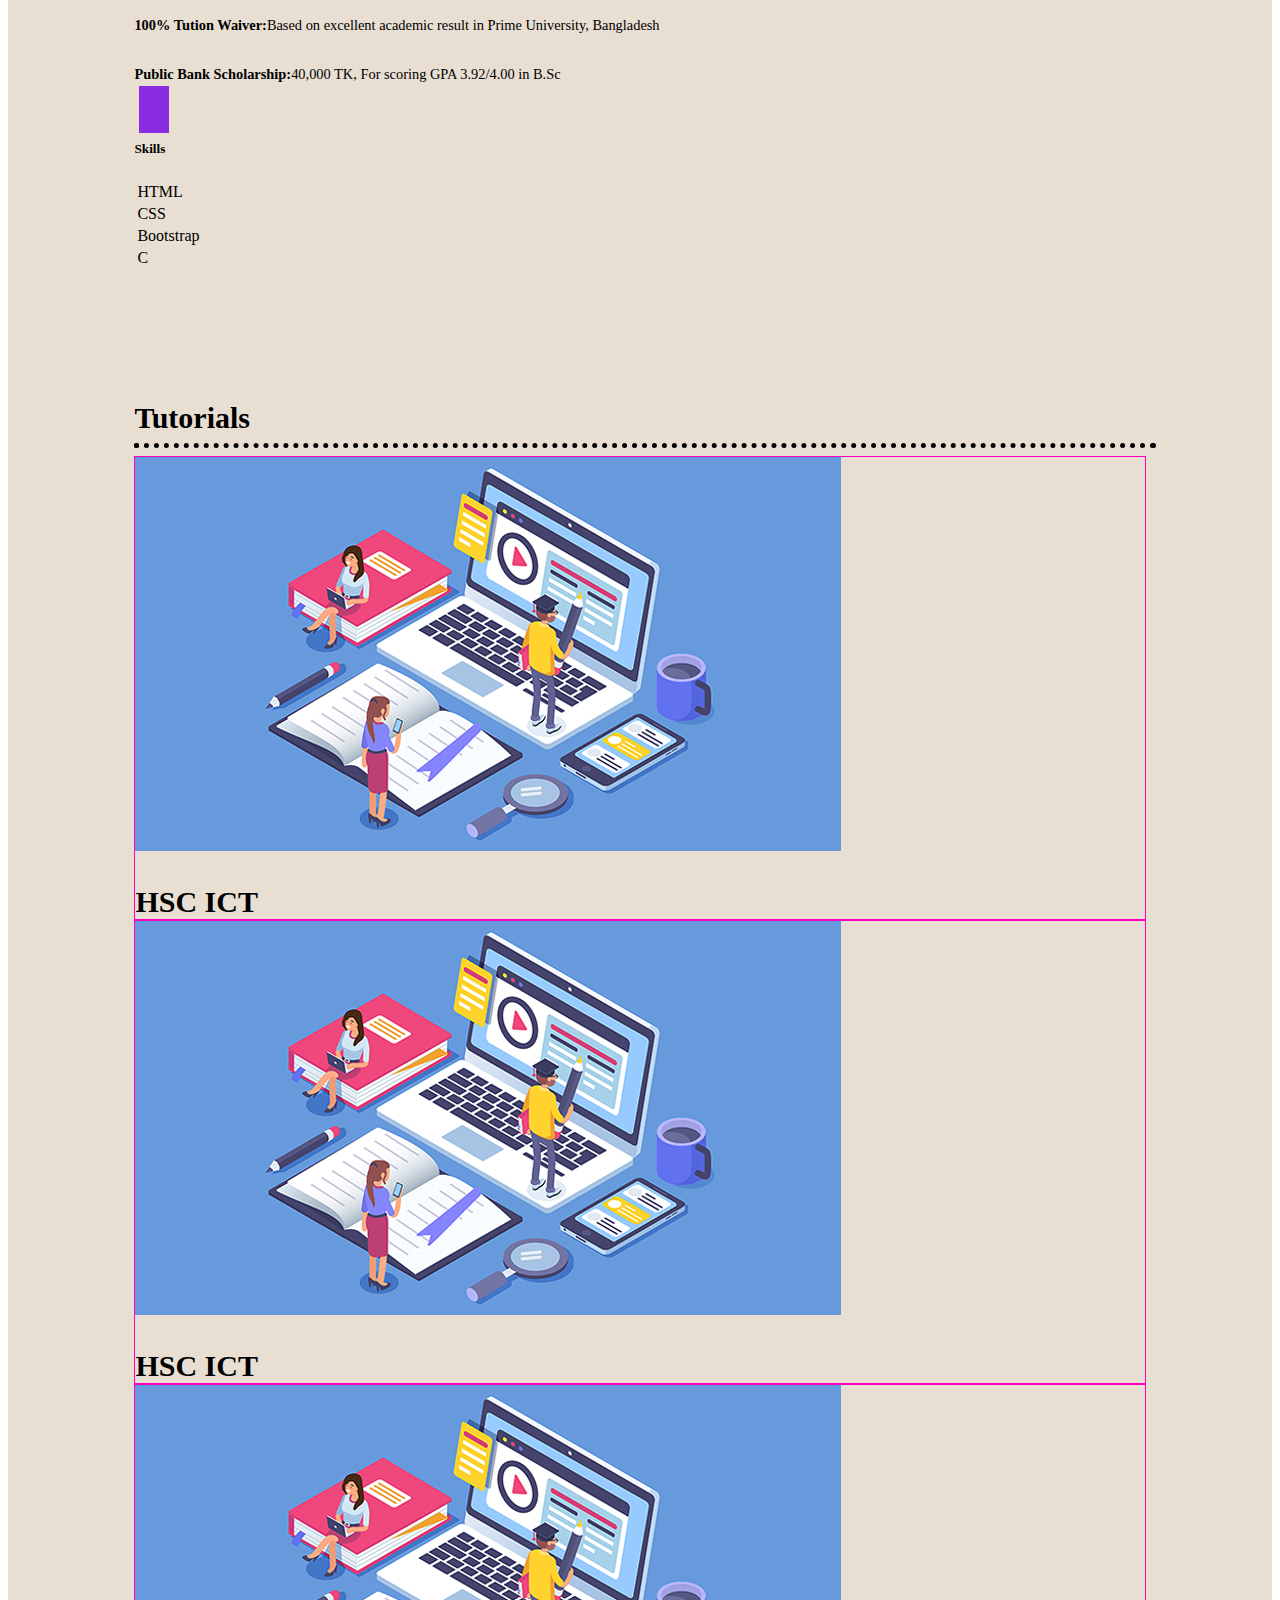
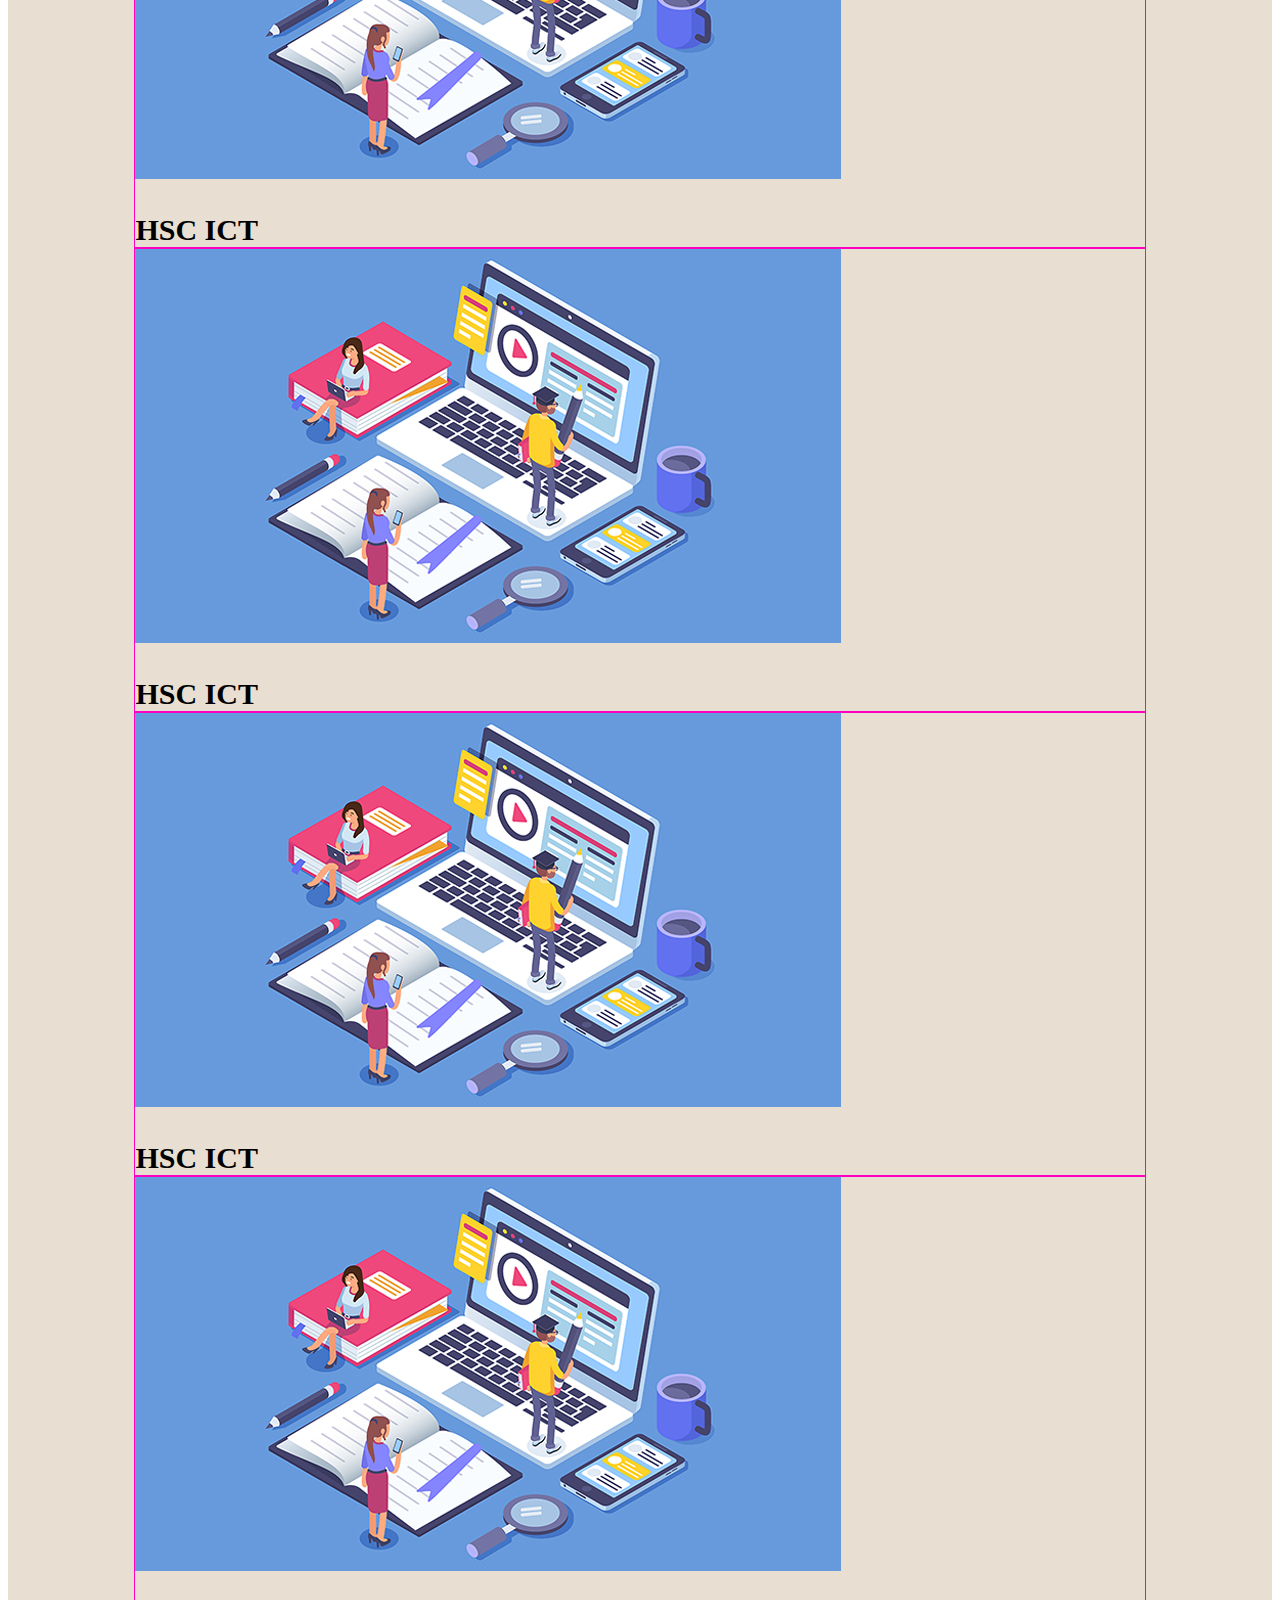
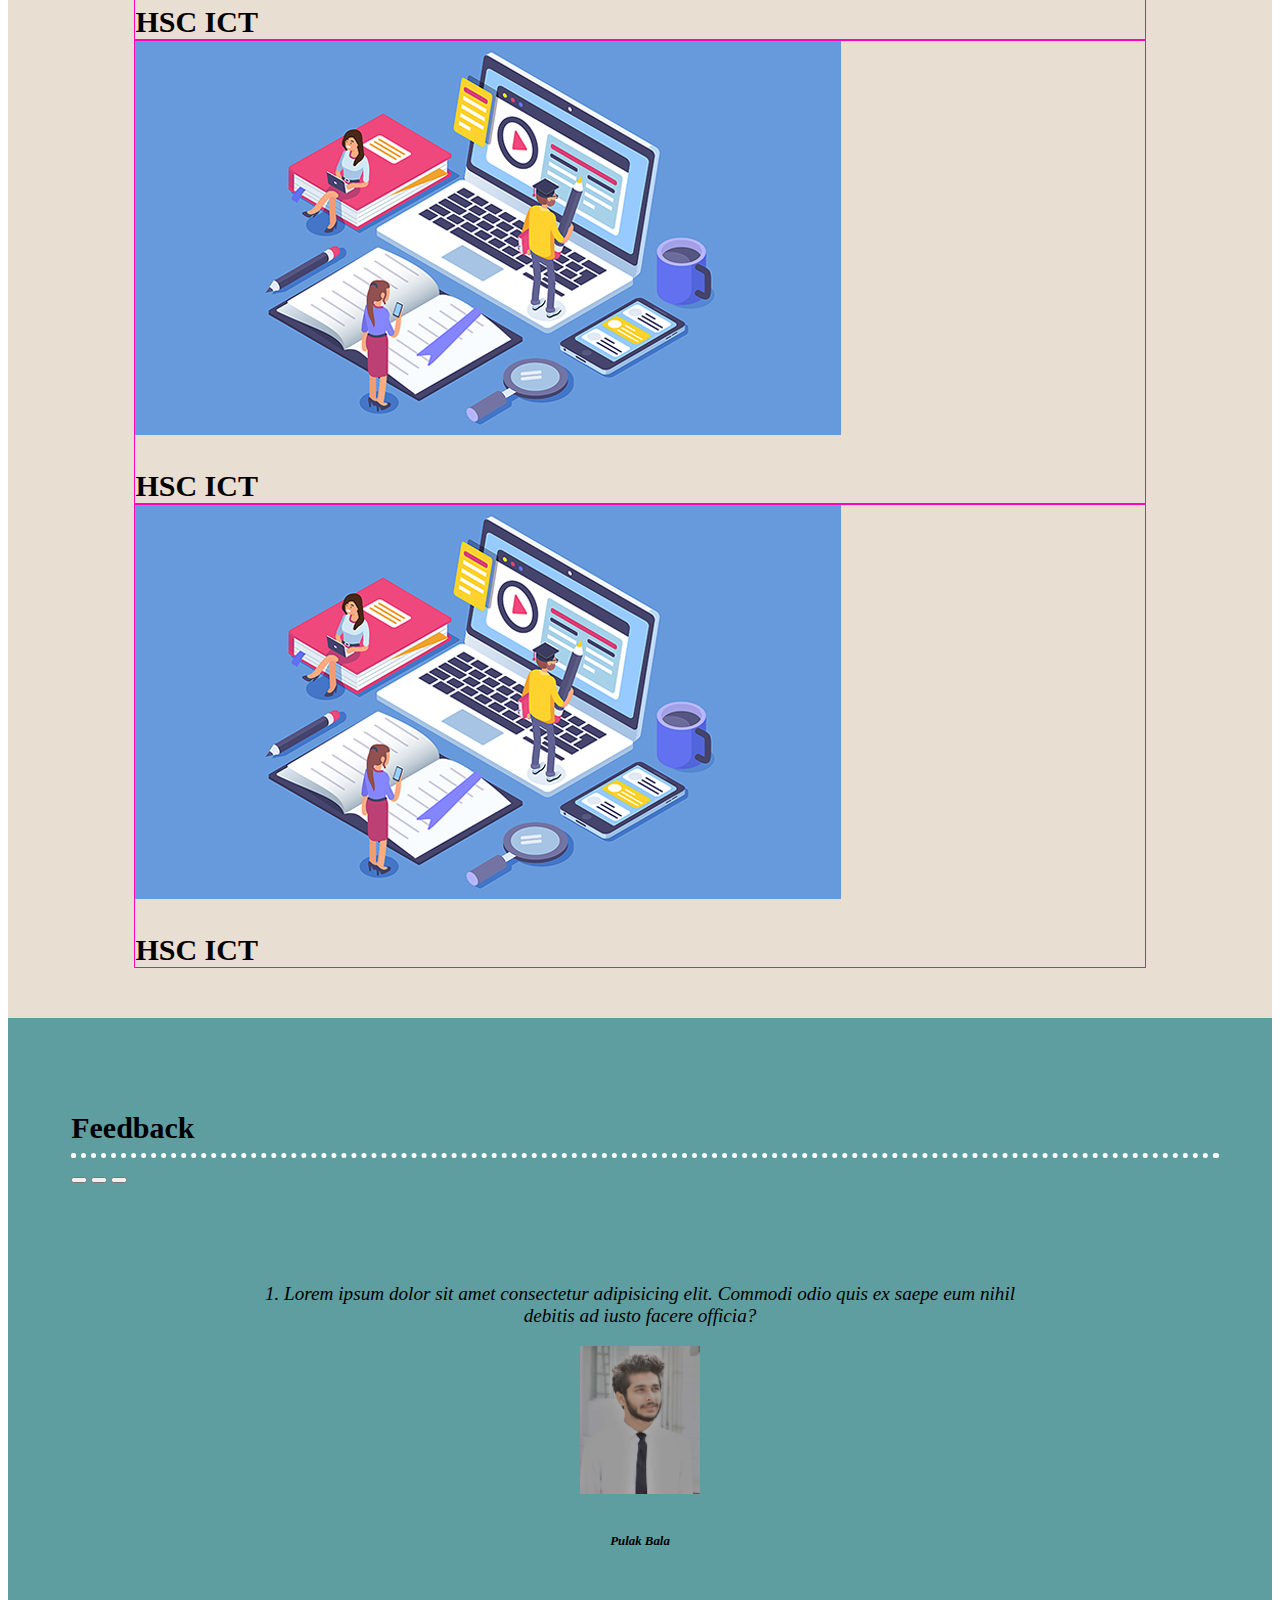
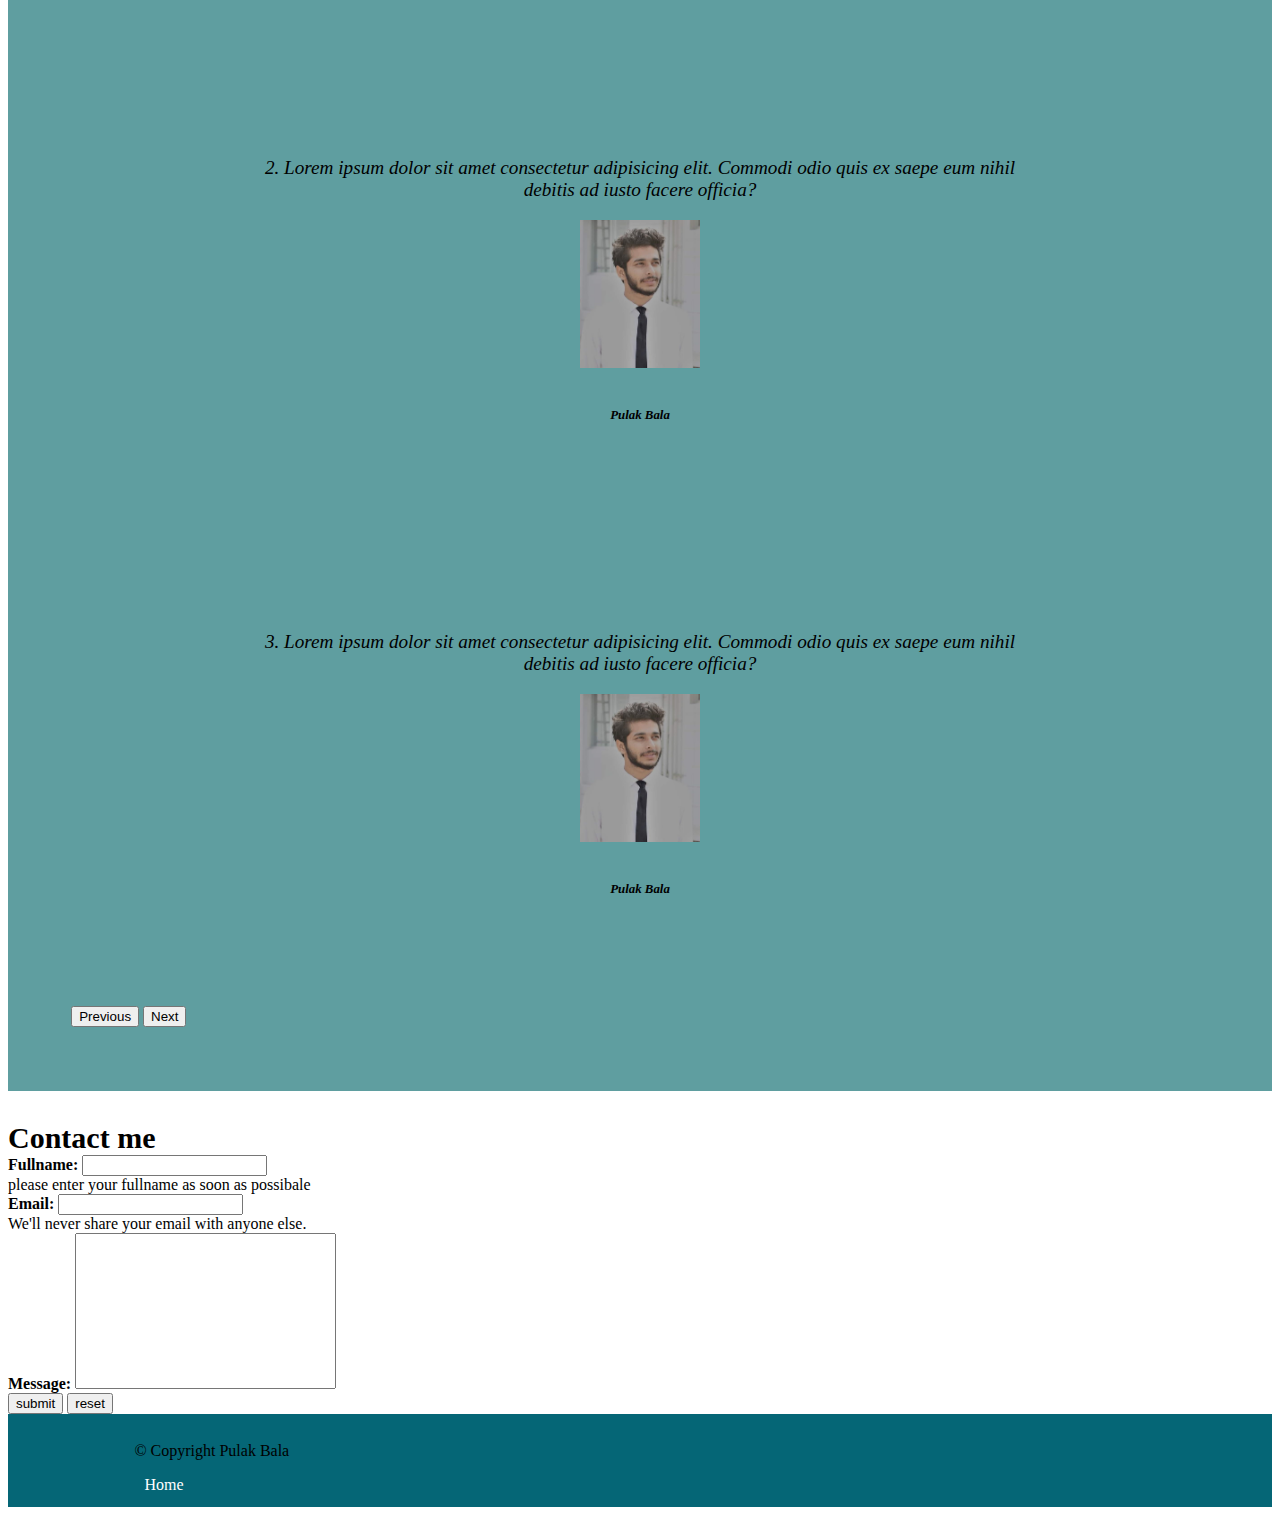
<file: bootstrap5.html>
<!DOCTYPE html>
<html lang="en">
<head>
    <meta charset="UTF-8">
    <meta http-equiv="X-UA-Compatible" content="IE=edge">
    <meta name="viewport" content="width=device-width, initial-scale=1.0">
    <title>Document</title>

    <!-- css -->
    <link href="https://cdn.jsdelivr.net/npm/bootstrap@5.1.0/dist/css/bootstrap.min.css" rel="stylesheet" integrity="sha384-KyZXEAg3QhqLMpG8r+8fhAXLRk2vvoC2f3B09zVXn8CA5QIVfZOJ3BCsw2P0p/We" crossorigin="anonymous">
    <!-- style.css -->
    <link rel="stylesheet" href="style.css">

    <!-- Google font -->
    <link rel="preconnect" href="https://fonts.googleapis.com">
    <link rel="preconnect" href="https://fonts.gstatic.com" crossorigin>
    <link href="https://fonts.googleapis.com/css2?family=Montserrat:wght@300&family=Oswald&family=Rampart+One&display=swap" rel="stylesheet">

<!-- font awesome -->
<link rel="stylesheet" href="https://use.fontawesome.com/releases/v5.15.4/css/all.css" integrity="sha384-DyZ88mC6Up2uqS4h/KRgHuoeGwBcD4Ng9SiP4dIRy0EXTlnuz47vAwmeGwVChigm" crossorigin="anonymous">

</head>
<body>
    

    <div class="container">
        <header>
            <nav class="navbar navbar-expand-md">
               
                 
                  <button class="navbar-toggler" type="button" data-bs-toggle="collapse" data-bs-target="#navbarNavDropdown" aria-controls="navbarNavDropdown" aria-expanded="false" aria-label="Toggle navigation">
                    <span><i class="fas fa-bars navbar-icon"></i></span>
                  </button>

                  <a class="navbar-brand" href="#">
                      <img src="./images/P-amazing-3D-logo-design-concept-in-20211-removebg-preview.png" alt="">
                  </a>

                  <div class="collapse navbar-collapse"   id="navbarNavDropdown">
                    <ul class="navbar-nav ms-auto">
                        <li class="nav-item active">
                           <a class="nav-link text-center text-md-ms" aria-current="page" href="#">Home</a>
                        </li>
                        <li class="nav-item">
                           <a class="nav-link text-center text-md-ms" href="#About-me">About Me</a>
                        </li>
                        <li class="nav-item">
                           <a class="nav-link text-center text-md-ms" href="#Tutorials">Tutorials</a>
                        </li>
                        <li class="nav-item">
                           <a class="nav-link text-center text-md-ms" href="#Feedback">Feedback</a>
                        </li>
                        <li class="nav-item">
                           <a class="nav-link text-center text-md-ms" href="#Contact Me">Contact Me</a>
                        </li>
                    </ul>
                  </div>
              </nav>

              <section id="banner">
                 <div class="banner-container d-flex justify-content-center align-items-center ">
                     <div class="banner-contents text-center">

                         <h1 class="font-weight-bolder text-black mb-5">Learn Somthing New !!!</h1>

                         <button class="btn btn-lg btn-dark me-3" onclick="location.href='#Tutorials' "> <i class="fas fa-play me-2"></i> Tutorials</button>

                         <button class="btn btn-lg btn-dark " onclick="window.open('https:www.google.com')"class="request-callback" > <i class="fab fa-youtube me-2"></i> Supscribe</button>

                     </div>
                 </div>
              </section>
        </header>
        <!-- header end  -->

        <!-- features start  -->
        <main>

            <section id="features" class="text-center">
                <div class="row">
                    <div class="col-lg-4 d-block d-lg-flex">
                        <div class="features-col">
                            <i class="fas fa-hand-holding-usd fa-3x icon-style rounded-circle"></i>
                            <h5 font-weight-bolder>Free to use</h5>
                            <p>Lorem ipsum dolor sit amet consectetur adipisicing elit. Est, sint? Quaerat animi minus sit doloribus dolores nostrum tenetur voluptatum error, nisi maxime natus cumque libero, porro excepturi accusamus soluta recusandae.</p>
                        </div>
                    </div>

                    <div class="col-lg-4 d-block d-lg-flex">
                        <div class="features-col">
                            <i class="fas fa-hand-holding-usd fa-3x icon-style rounded-circle"></i>
                            <h5 font-weight-bolder>Free to use</h5>
                            <p>Lorem ipsum dolor sit amet consectetur adipisicing elit. Est, sint? Quaerat animi minus sit doloribus dolores nostrum tenetur voluptatum error, nisi maxime natus cumque libero, porro excepturi accusamus soluta recusandae.</p>
                        </div>
                    </div>

                    <div class="col-lg-4 d-block d-lg-flex">
                        <div class="features-col">
                            <i class="fas fa-hand-holding-usd fa-3x icon-style rounded-circle"></i>
                            <h5 font-weight-bolder>Free to use</h5>
                            <p>Lorem ipsum dolor sit amet consectetur adipisicing elit. Est, sint? Quaerat animi minus sit doloribus dolores nostrum tenetur voluptatum error, nisi maxime natus cumque libero, porro excepturi accusamus soluta recusandae.</p>
                        </div>
                    </div>

                    <div class="col-lg-4 d-block d-lg-flex">
                        <div class="features-col">
                            <i class="fas fa-hand-holding-usd fa-3x icon-style rounded-circle"></i>
                            <h5 font-weight-bolder>Free to use</h5>
                            <p>Lorem ipsum dolor sit amet consectetur adipisicing elit. Est, sint? Quaerat animi minus sit doloribus dolores nostrum tenetur voluptatum error, nisi maxime natus cumque libero, porro excepturi accusamus soluta recusandae.</p>
                        </div>
                    </div>

                    <div class="col-lg-4 d-block d-lg-flex">
                        <div class="features-col">
                            <i class="fas fa-hand-holding-usd fa-3x icon-style rounded-circle"></i>
                            <h5 font-weight-bolder>Free to use</h5>
                            <p>Lorem ipsum dolor sit amet consectetur adipisicing elit. Est, sint? Quaerat animi minus sit doloribus dolores nostrum tenetur voluptatum error, nisi maxime natus cumque libero, porro excepturi accusamus soluta recusandae.</p>
                        </div>
                    </div>

                    <div class="col-lg-4 d-block d-lg-flex">
                        <div class="features-col">
                            <i class="fas fa-hand-holding-usd fa-3x icon-style rounded-circle"></i>
                            <h5 font-weight-bolder>Free to use</h5>
                            <p>Lorem ipsum dolor sit amet consectetur adipisicing elit. Est, sint? Quaerat animi minus sit doloribus dolores nostrum </p>
                        </div>
                    </div>
                </div>
            </section>
            <!-- features end  -->

            <!-- About me start  -->

            <section id="About-me">
                <div class="section-title">
                    <h3 class="text-center">About Me</h3>
                    <hr class="hr-style" style="border-color: black;">
                </div>

                <div class="row">
                    <div class="col-lg-5">
                        <div class="basic-desc text-center text-lg-me">
                            <i class="icon-style rounded-circle far fa-user fa-2x"></i>
                            <h5 class="font-weight bolder">Personal info</h5>
                            <p>Name:Pulak Bala</p>
                            <p>Profession : Web Developer</p>
                            <p>Current address :Dhaka, Mirpur</p> 
                            <p>Website :........</p>
                            <p><a href="#">
                                <button class="btn btn-primary">Download CV</button>
                            </a></p>
                            
                        </div>
                    </div>
                </div>

                <div class="row">
                    <div class="col-lg-7"></div>
                    <div class="col-lg-5 mt-3">
                        <div class="achieve-desc text-center text-lg-me ">
                            <i class="icon-styel rounded-circle fas fa-trophy fa-3x"></i>
                            <h5 class="font-weight-bolder">Achievements</h5>
                            <p><span>100% Tution Waiver:</span>Based on excellent academic result in Prime University, Bangladesh</p><br>
                            <p><span>Public Bank Scholarship:</span>40,000 TK, For scoring GPA 3.92/4.00 in B.Sc</p><br>
                            
                            
                        </div>
                    </div>
                </div>    
                
                <div class="col-lg-5">
                    <div class="basic-desc text-center text-lg-me">
                        <i class="icon-style rounded-circle far fa-user fa-2x"></i>
                        <h5 class="font-weight bolder">Personal info</h5>
                        <p>Name:Pulak Bala</p>
                        <p>Profession : Web Developer</p>
                        <p>Current address :Dhaka, Mirpur</p> 
                        <p>Website :........</p>
                        <p><a href="#">
                            <button class="btn btn-primary">Download CV</button>
                        </a></p>
                        
                    </div>
                </div>  
                <div class="row">
                    <div class="col-lg-7"></div>
                    <div class="col-lg-5">
                        <div class="achieve-desc text-center text-lg-me">
                            <i class="icon-styel rounded-circle fas fa-trophy fa-3x"></i>
                            <h5 class="font-weight-bolder">Achievements</h5>
                            <p><span>100% Tution Waiver:</span>Based on excellent academic result in Prime University, Bangladesh</p><br>
                            <p><span>Public Bank Scholarship:</span>40,000 TK, For scoring GPA 3.92/4.00 in B.Sc</p><br>
                            
                            
                        </div>
                    </div>
                </div>   
                
                <div class="row ">
                    <div class="col-lg-5">
                        <div class="skil-desc text-center text-lg-me">
                            <i class="icon-style rounded-circle  fas fa-briefcase fa-2x"></i>
                            <h5 class="font-weight-bolder">Skills</h5>

                            <table class="table">
                                <tr>
                                    <td>HTML</td>
                                    <td>
                                        <span class="star">
                                            <i class="fas fa-star"></i>
                                            <i class="fas fa-star"></i>
                                            <i class="fas fa-star"></i>
                                            <i class="fas fa-star"></i>
                                            <i class="far fa-star"></i>
                                        </span>
                                    </td>
                                </tr>

                                <tr>
                                    <td>CSS</td>
                                    <td>
                                        <span class="star">
                                            <i class="fas fa-star"></i>
                                            <i class="fas fa-star"></i>
                                            <i class="fas fa-star"></i>
                                            <i class="far fa-star"></i>
                                            <i class="far fa-star"></i>
                                        </span>
                                    </td>
                                </tr>

                                <tr>
                                    <td>Bootstrap</td>
                                    <td>
                                        <span class="star">
                                            <i class="fas fa-star"></i>
                                            <i class="fas fa-star"></i>
                                            <i class="fas fa-star"></i>
                                            <i class="fas fa-star-half"></i>
                                            <i class="far fa-star"></i>
                                        </span>
                                    </td>
                                </tr>

                                <tr>
                                    <td>C </td>
                                    <td>
                                        <span class="star">
                                            <i class="fas fa-star"></i>
                                            <i class="fas fa-star"></i>
                                            <i class="fas fa-star"></i>
                                            <i class="fas fa-star"></i>
                                            <i class="far fa-star"></i>
                                        </span>
                                    </td>
                                </tr>
                            </table>

                        </div>
                    </div>
                </div>
            </section>

            <!-- About me end  -->

            <!-- Tutorials start  -->
            <section id="Tutorials">
                <div class="section-title">
                    <h3 class="text-center">Tutorials</h3>
                    <hr class="hr-style" style="border-color: black;">
                </div>
                <div class="row text-center mb-3">
                    <div class="col-lg-3 col-md-6 col-sm-12">
                        <div class="card mb-5 mb-lg-0">
                            <img class="card-img-top" src="./images/ER19_2103_706x394_Blog.jpg" alt="">
                            <div class="card-body text-center">
                                <h3 class="card-title font-weight-bolder">HSC ICT</h3>
                                <a href="#" class="stretched-link"></a>
                            </div>
                        </div>
                    </div>

                    <div class="col-lg-3 col-md-6 col-sm-12">
                        <div class="card mb-5 mb-lg-0">
                            <img class="card-img-top" src="./images/ER19_2103_706x394_Blog.jpg" alt="">
                            <div class="card-body text-center">
                                <h3 class="card-title font-weight-bolder">HSC ICT</h3>
                                <a href="#" class="stretched-link"></a>
                            </div>
                        </div>
                    </div>

                    <div class="col-lg-3 col-md-6 col-sm-12">
                        <div class="card mb-5 mb-lg-0">
                            <img class="card-img-top" src="./images/ER19_2103_706x394_Blog.jpg" alt="">
                            <div class="card-body text-center">
                                <h3 class="card-title font-weight-bolder">HSC ICT</h3>
                                <a href="#" class="stretched-link"></a>
                            </div>
                        </div>
                    </div>

                    <div class="col-lg-3 col-md-6 col-sm-12">
                        <div class="card mb-5 mb-lg-0">
                            <img class="card-img-top" src="./images/ER19_2103_706x394_Blog.jpg" alt="">
                            <div class="card-body text-center">
                                <h3 class="card-title font-weight-bolder">HSC ICT</h3>
                                <a href="#" class="stretched-link"></a>
                            </div>
                        </div>
                    </div>
                </div>

                <div class="row text-center mb-3">
                    <div class="col-lg-3 col-md-6 col-sm-12">
                        <div class="card mb-5 mb-lg-0">
                            <img class="card-img-top" src="./images/ER19_2103_706x394_Blog.jpg" alt="">
                            <div class="card-body text-center">
                                <h3 class="card-title font-weight-bolder">HSC ICT</h3>
                                <a href="#" class="stretched-link"></a>
                            </div>
                        </div>
                    </div>

                    <div class="col-lg-3 col-md-6 col-sm-12">
                        <div class="card mb-5 mb-lg-0">
                            <img class="card-img-top" src="./images/ER19_2103_706x394_Blog.jpg" alt="">
                            <div class="card-body text-center">
                                <h3 class="card-title font-weight-bolder">HSC ICT</h3>
                                <a href="#" class="stretched-link"></a>
                            </div>
                        </div>
                    </div>

                    <div class="col-lg-3 col-md-6 col-sm-12">
                        <div class="card mb-5 mb-lg-0">
                            <img class="card-img-top" src="./images/ER19_2103_706x394_Blog.jpg" alt="">
                            <div class="card-body text-center">
                                <h3 class="card-title font-weight-bolder">HSC ICT</h3>
                                <a href="#" class="stretched-link"></a>
                            </div>
                        </div>
                    </div>

                    <div class="col-lg-3 col-md-6 col-sm-12">
                        <div class="card mb-5 mb-lg-0">
                            <img class="card-img-top" src="./images/ER19_2103_706x394_Blog.jpg" alt="">
                            <div class="card-body text-center">
                                <h3 class="card-title font-weight-bolder">HSC ICT</h3>
                                <a href="#" class="stretched-link"></a>
                            </div>
                        </div>
                    </div>
                </div>
            </section>
            <!-- Tutorials ends  -->

            <!-- feedback starts  -->
            <section id="Feedback">
                <div class="section-title">
                    <h3 class="text-center">Feedback</h3>
                    <hr class="hr-style" >
                </div>

                <div class="row">
                    <div id="carouselExampleIndicators" class="carousel slide" data-bs-ride="carousel">
                        <div class="carousel-indicators mt-3">
                          <button type="button" data-bs-target="#carouselExampleIndicators" data-bs-slide-to="0" class="active" aria-current="true" aria-label="Slide 1"></button>
                          <button type="button" data-bs-target="#carouselExampleIndicators" data-bs-slide-to="1" aria-label="Slide 2"></button>
                          <button type="button" data-bs-target="#carouselExampleIndicators" data-bs-slide-to="2" aria-label="Slide 3"></button>
                        </div>
                        <div class="carousel-inner">
                          <div class="carousel-item active">
                              <p>1. Lorem ipsum dolor sit amet consectetur adipisicing elit. Commodi odio quis ex saepe eum nihil debitis ad iusto facere officia?</p>
                            <img class="rounded-circle feedback-img" src="./images/puuu.jpg" class="d-block w-100" alt="Feedback">
                            <h6>Pulak Bala</h6>
                          </div>

                          <div class="carousel-item">
                            <p>2. Lorem ipsum dolor sit amet consectetur adipisicing elit. Commodi odio quis ex saepe eum nihil debitis ad iusto facere officia?</p>
                            <img class="rounded-circle feedback-img" src="./images/puuu.jpg" class="d-block w-100" alt="Feedback">
                            <h6>Pulak Bala</h6>
                          </div>

                          <div class="carousel-item">
                            <p>3. Lorem ipsum dolor sit amet consectetur adipisicing elit. Commodi odio quis ex saepe eum nihil debitis ad iusto facere officia?</p>
                            <img class="rounded-circle feedback-img" src="./images/puuu.jpg" class="d-block w-100" alt="Feedback">
                            <h6>Pulak Bala</h6>
                          </div>
                        </div>

                        <button class="carousel-control-prev" type="button" data-bs-target="#carouselExampleIndicators" data-bs-slide="prev">
                          <span class="carousel-control-prev-icon" aria-hidden="true"></span>
                          <span class="visually-hidden">Previous</span>
                        </button>
                        <button class="carousel-control-next" type="button" data-bs-target="#carouselExampleIndicators" data-bs-slide="next">
                          <span class="carousel-control-next-icon" aria-hidden="true"></span>
                          <span class="visually-hidden">Next</span>
                        </button>
                      </div>
    
                </div>
            </section>
            <!-- feedback ends  -->

            <!-- contact me start -->
            <section id="Contact Me">
                <div class="contact-section bg-success text-black p-3">
                    <div class="title text-center mt-3">
                        <h3 class="text-weight-bolder">Contact me</h3>
                    </div>
            
                    <form action="" class="was-validated">
            
                        <div class="mb-3">
                            <label for="fullname">Fullname:</label>
                        <input class="form-control" type="text" name="fullname" required>
            
                        <div class="valid-feedback"></div>
                        <div class="invalid-feedback">please enter your fullname as soon as possibale</div>    
            
                        </div>
            
                        <div class="mb-3">
                            <label for="fullname">Email:</label>
                            <input class="form-control" type="email"> 
                            <div id="emailHelp" class="form-text text-white">We'll never share your email with anyone else.</div>
                        </div>
            
                        
                        <div class="mb-3">
                            <label  for="message">Message:</label>
                            <textarea style="resize: none;" name="message" id="" cols="30" rows="10" class="form-control"></textarea> 
                        </div>
            
                        <div class="mb-3 text-center">
                            <input type="submit" class="btn btn-primary" value="submit">
                            <input type="reset"  class="btn btn-primary"  value="reset">
            
                        </div>
            
            
                    </form>
                </div>
            </section>
            <!-- contact me ends  -->

        </main>

        <footer>
            <div class="row text-white">
                <div class="col-lg-6 text-center text-lg-me mb-3 mb-lg-0">
                    <p class="small mb-0 mt-1">&copy; Copyright Pulak Bala</p>
                </div>
               <div class="col-lg-6 text-center text-lg-ms">
                    <a href="#">Home</a>
                    <a href="#"><i class="fab fa-facebook"></i></a>
                    <a href="#"><i class="fab fa-youtube"></i></a>
                    <a href="#"><i class="fab fa-instagram"></i></a>
                    <a href="#"><i class="fab fa-linkedin"></i></a>
               </div>
            </div>
        </footer>
    </div>

    <!-- js -->
    <!-- <script src="https://cdn.jsdelivr.net/npm/bootstrap@5.1.0/dist/js/bootstrap.bundle.min.js" integrity="sha384-U1DAWAznBHeqEIlVSCgzq+c9gqGAJn5c/t99JyeKa9xxaYpSvHU5awsuZVVFIhvj" crossorigin="anonymous"></script> -->
    <!-- separate -->
    <script src="https://cdn.jsdelivr.net/npm/@popperjs/core@2.9.3/dist/umd/popper.min.js" integrity="sha384-eMNCOe7tC1doHpGoWe/6oMVemdAVTMs2xqW4mwXrXsW0L84Iytr2wi5v2QjrP/xp" crossorigin="anonymous"></script>
    <script src="https://cdn.jsdelivr.net/npm/bootstrap@5.1.0/dist/js/bootstrap.min.js" integrity="sha384-cn7l7gDp0eyniUwwAZgrzD06kc/tftFf19TOAs2zVinnD/C7E91j9yyk5//jjpt/" crossorigin="anonymous"></script>
</body>
</html>
</file>
<file: css/style.css>
html{
    scroll-behavior: smooth;
}

 h1{
    font-family: 'Rampart One', cursive;
    }
.section-titel ,h3{
    font-weight: bolder;
    font-size: 30px;
    margin-bottom: 0;
}
.hr-style{
    border: 5px dotted white;
    border-bottom: none;
    width: 100%;
}
    /* header starts */
header{
    background-image: url("../images/pexels-photo-3769714.jpeg");
    background-position: center;
    background-attachment: fixed;
    background-repeat: no-repeat;
    background-size: cover;
}
.navbar{
    padding: 1% 10%;
    background-color: rgba(0,0,0,.4);
}
.navbar-icon{
    color: white;
}
.nav-link{
    font-size: 24px;
    color: black;
    margin: 10px;
    border-radius: 5px;
    transition: .2s;
}
.nav-link:hover{
    background: cyan;
    color: rgb(168, 76, 76);
    transform: scale(1.1);
}
.navbar-brand img{
    width: 60px;
    height: auto;
}
.banner-container{
    height: 100vh;
}
.banner-container h1{
    font-size: 3.5rem;
}
/* header ends */

/* features start */
#features{
    padding: 5% 10%;
    background: #e8ded2;
}
.features-col{
    border: 1px solid violet;
    border-radius: 5px;
    padding: 15px;
    margin: 20px 0;
    transition: .4s;
}
.features-col:hover{
    transform: scale(1.1);
    box-shadow: 2px 6px 5px black;
}
.icon-style{
    background: blueviolet;
    color: white;
    padding: 15px;
    margin: 5px ;
}


/* features end  */

/* About me start */
#About-me{
    padding: 4% 10%;
    background: #e8ded2;
}
#About-me p{
    font-size: 0.9rem;
    margin-bottom: 0;
    font-weight: lighter;
}
.achieve-desc span{
    font-weight: 700 !important;
}
.star i{
    width: 20px;
    color:green;
}

/* About  me end  */

/* Tutorilas starts  */
#Tutorials{
    padding: 4% 10%;
    background: #e8ded2;
}
.card{
    transition: .4s;
    border: 1px solid #ff02c0;
}
.card:hover{
    transform: scale(1.1);
    box-shadow: 2px 6px 5px black;
}
/* Tutorials ends  */

/* feedback starts  */
#Feedback{
    padding: 5%;
    background: cadetblue;
}
.feedback-img{
    width: 120px;
    height: auto;
    margin-bottom: 5px;
}
.carousel-item{
    text-align: center;
    padding: 7% 15%;
    font-style: italic;
    font-size: 1.2rem;
}
/* feedback ends  */

/* contact me start  */
#Cotact Me{
    padding: 2% 10%;
    background: #5eaaa8;
}
.mb-3 label{
    font-weight: bold;
}
/* contact me ends  */
/* footer starts  */
footer{
    padding: 1% 10%;
    background: #056676;
}
footer a{
    color: white;
    margin: 0 10px;
    text-decoration: none;
}
footer a:hover{
    color: black;
}
/* footer ends  */

@media (max-width:768px){
    .nav-link{
        color: white;
        background: rgba(0, 0,0, 7);
    }
    .banner-container h1{
        font-size: 2.5rem;
    }
}
</file>
<file: style.css>
html{
    scroll-behavior: smooth;
}

 h1{
    font-family: 'Rampart One', cursive;
    }
.section-titel ,h3{
    font-weight: bolder;
    font-size: 30px;
    margin-bottom: 0;
}
.hr-style{
    border: 5px dotted white;
    border-bottom: none;
    width: 100%;
}
    /* header starts */
header{
    background-image: url("images/pexels-photo-3769714.jpeg");
    background-position: center;
    background-attachment: fixed;
    background-repeat: no-repeat;
    background-size: cover;
}
.navbar{
    padding: 1% 10%;
    background-color: rgba(0,0,0,.4);
}
.navbar-icon{
    color: white;
}
.nav-link{
    font-size: 24px;
    color: black;
    margin: 10px;
    border-radius: 5px;
    transition: .2s;
}
.nav-link:hover{
    background: cyan;
    color: rgb(168, 76, 76);
    transform: scale(1.1);
}
.navbar-brand img{
    width: 60px;
    height: auto;
}
.banner-container{
    height: 100vh;
}
.banner-container h1{
    font-size: 3.5rem;
}
/* header ends */

/* features start */
#features{
    padding: 5% 10%;
    background: #e8ded2;
}
.features-col{
    border: 1px solid violet;
    border-radius: 5px;
    padding: 15px;
    margin: 20px 0;
    transition: .4s;
}
.features-col:hover{
    transform: scale(1.1);
    box-shadow: 2px 6px 5px black;
}
.icon-style{
    background: blueviolet;
    color: white;
    padding: 15px;
    margin: 5px ;
}


/* features end  */

/* About me start */
#About-me{
    padding: 4% 10%;
    background: #e8ded2;
}
#About-me p{
    font-size: 0.9rem;
    margin-bottom: 0;
    font-weight: lighter;
}
.achieve-desc span{
    font-weight: 700 !important;
}
.star i{
    width: 20px;
    color:green;
}

/* About  me end  */

/* Tutorilas starts  */
#Tutorials{
    padding: 4% 10%;
    background: #e8ded2;
}
.card{
    transition: .4s;
    border: 1px solid #ff02c0;
}
.card:hover{
    transform: scale(1.1);
    box-shadow: 2px 6px 5px black;
}
/* Tutorials ends  */

/* feedback starts  */
#Feedback{
    padding: 5%;
    background: cadetblue;
}
.feedback-img{
    width: 120px;
    height: auto;
    margin-bottom: 5px;
}
.carousel-item{
    text-align: center;
    padding: 7% 15%;
    font-style: italic;
    font-size: 1.2rem;
}
/* feedback ends  */

/* contact me start  */
#Cotact Me{
    padding: 2% 10%;
    background: #5eaaa8;
}
.mb-3 label{
    font-weight: bold;
}
/* contact me ends  */
/* footer starts  */
footer{
    padding: 1% 10%;
    background: #056676;
}
footer a{
    color: white;
    margin: 0 10px;
    text-decoration: none;
}
footer a:hover{
    color: black;
}
/* footer ends  */

@media (max-width:768px){
    .nav-link{
        color: white;
        background: rgba(0, 0,0, 7);
    }
    .banner-container h1{
        font-size: 2.5rem;
    }
}
</file>
